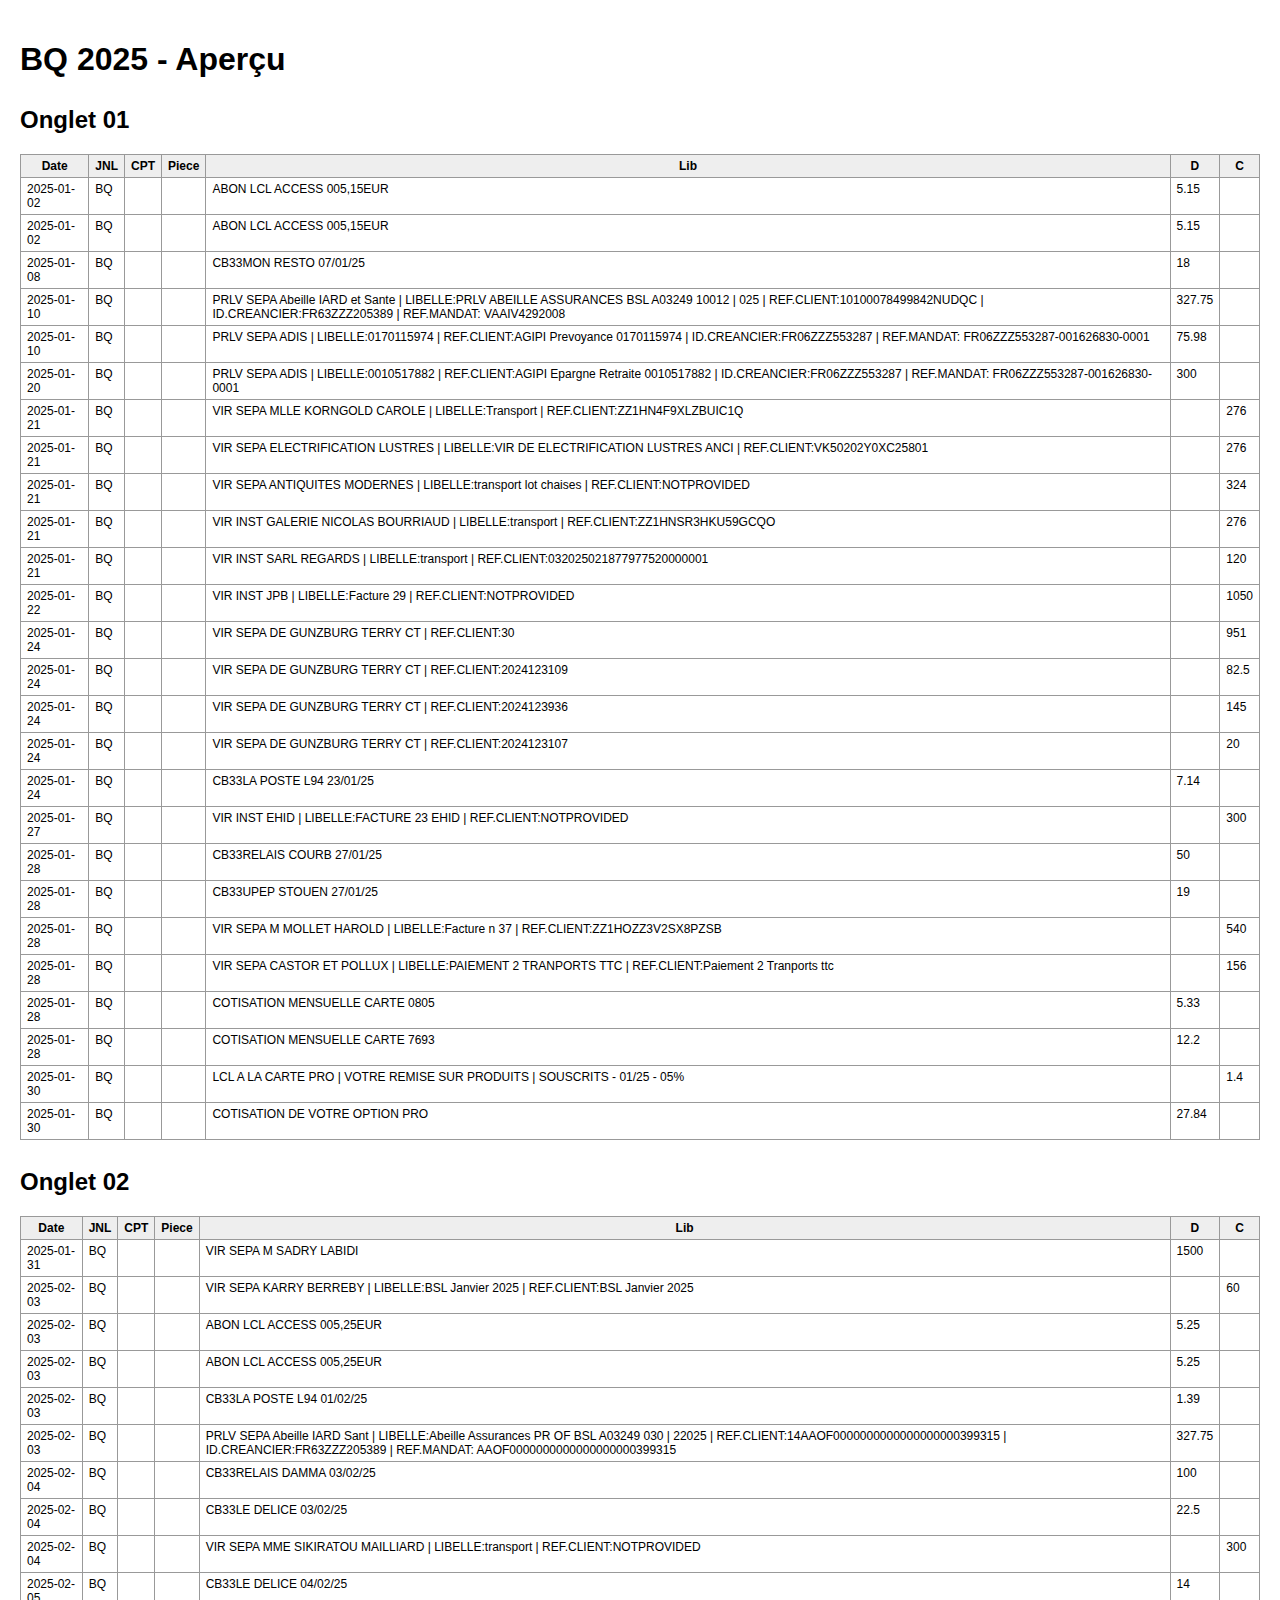
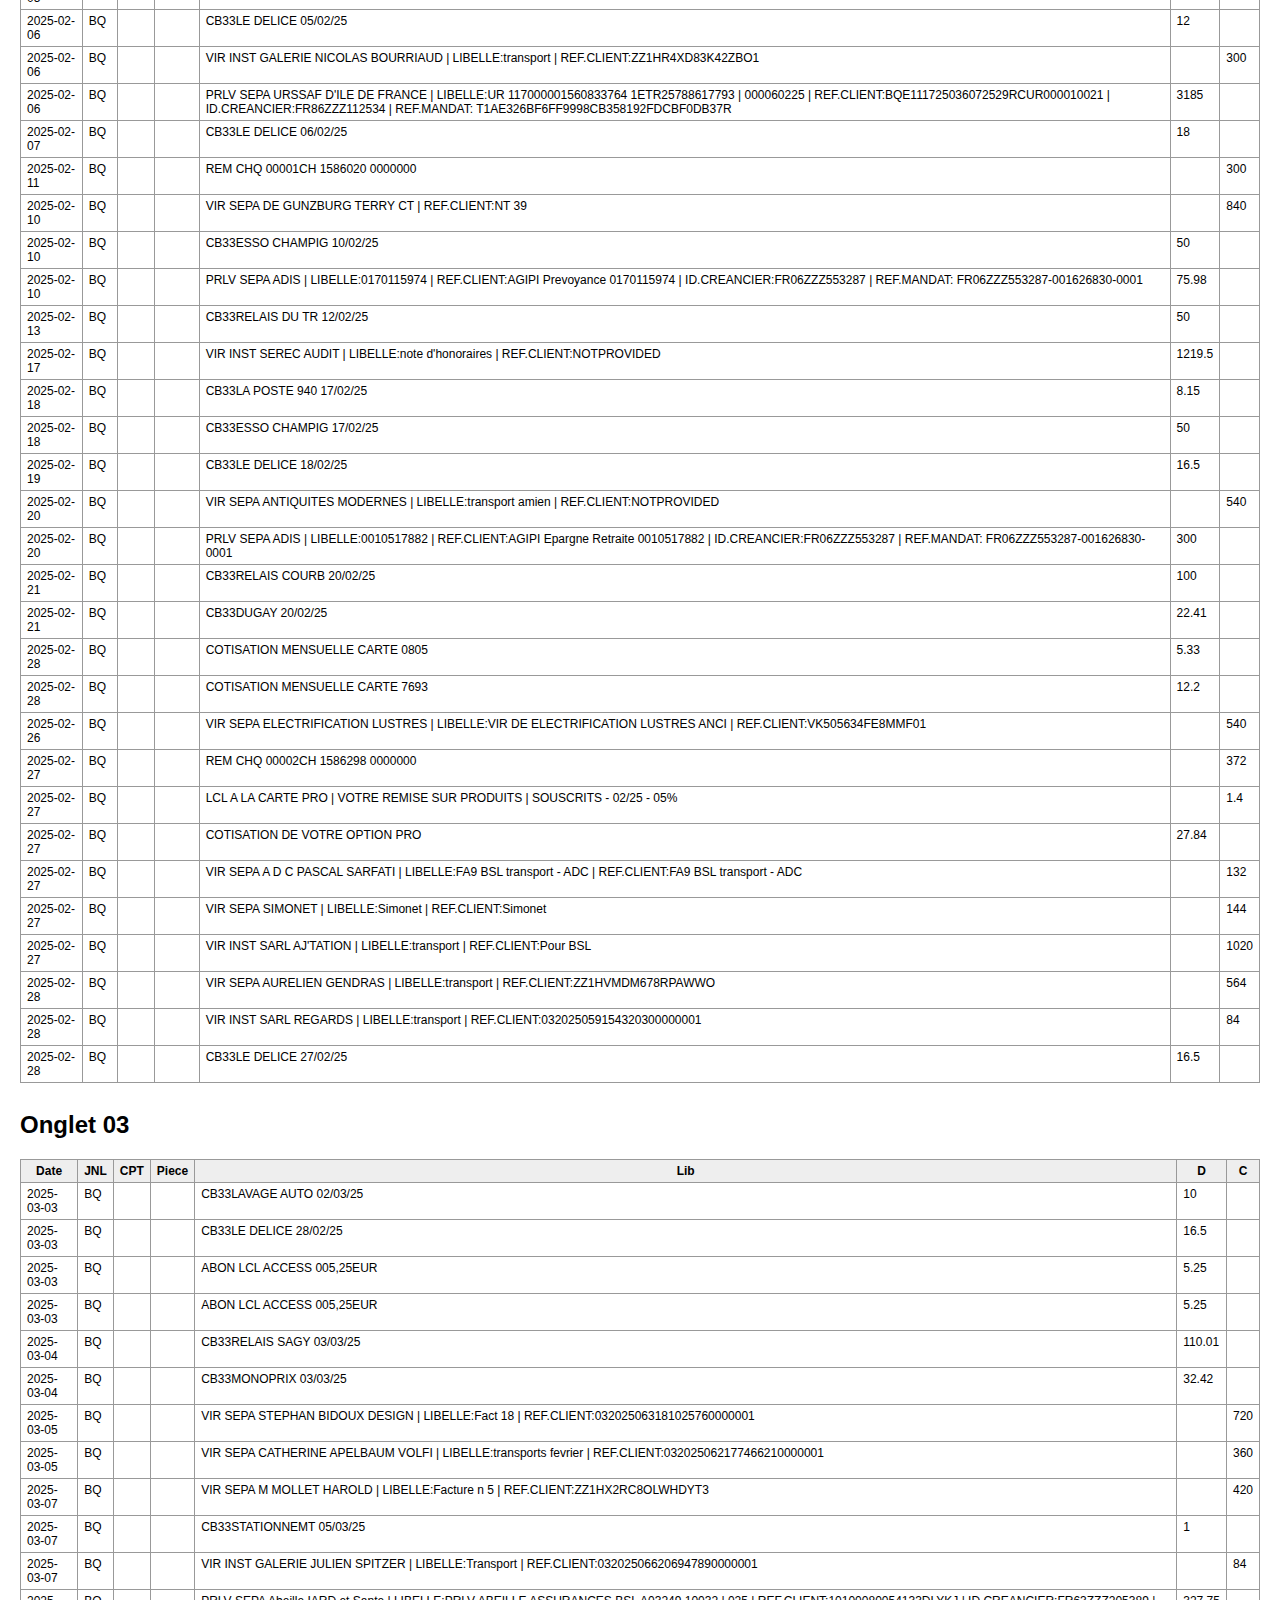
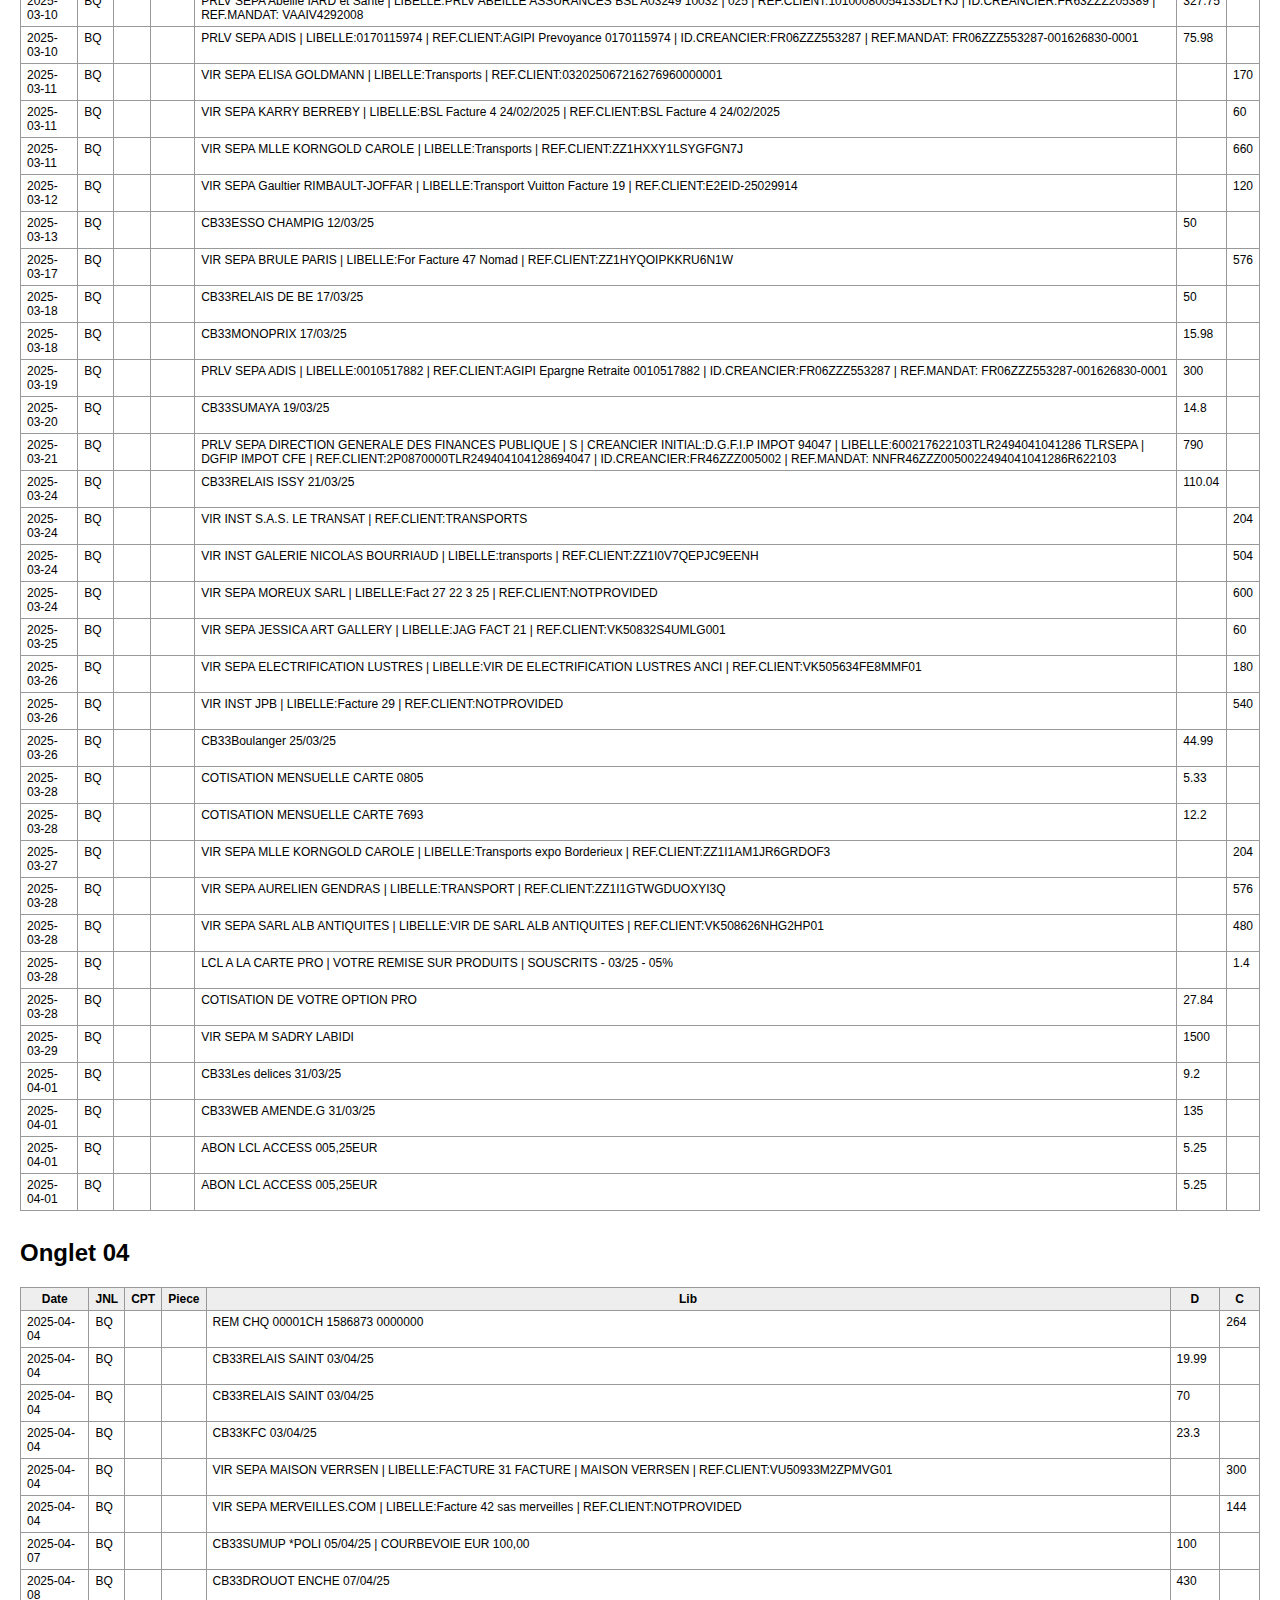
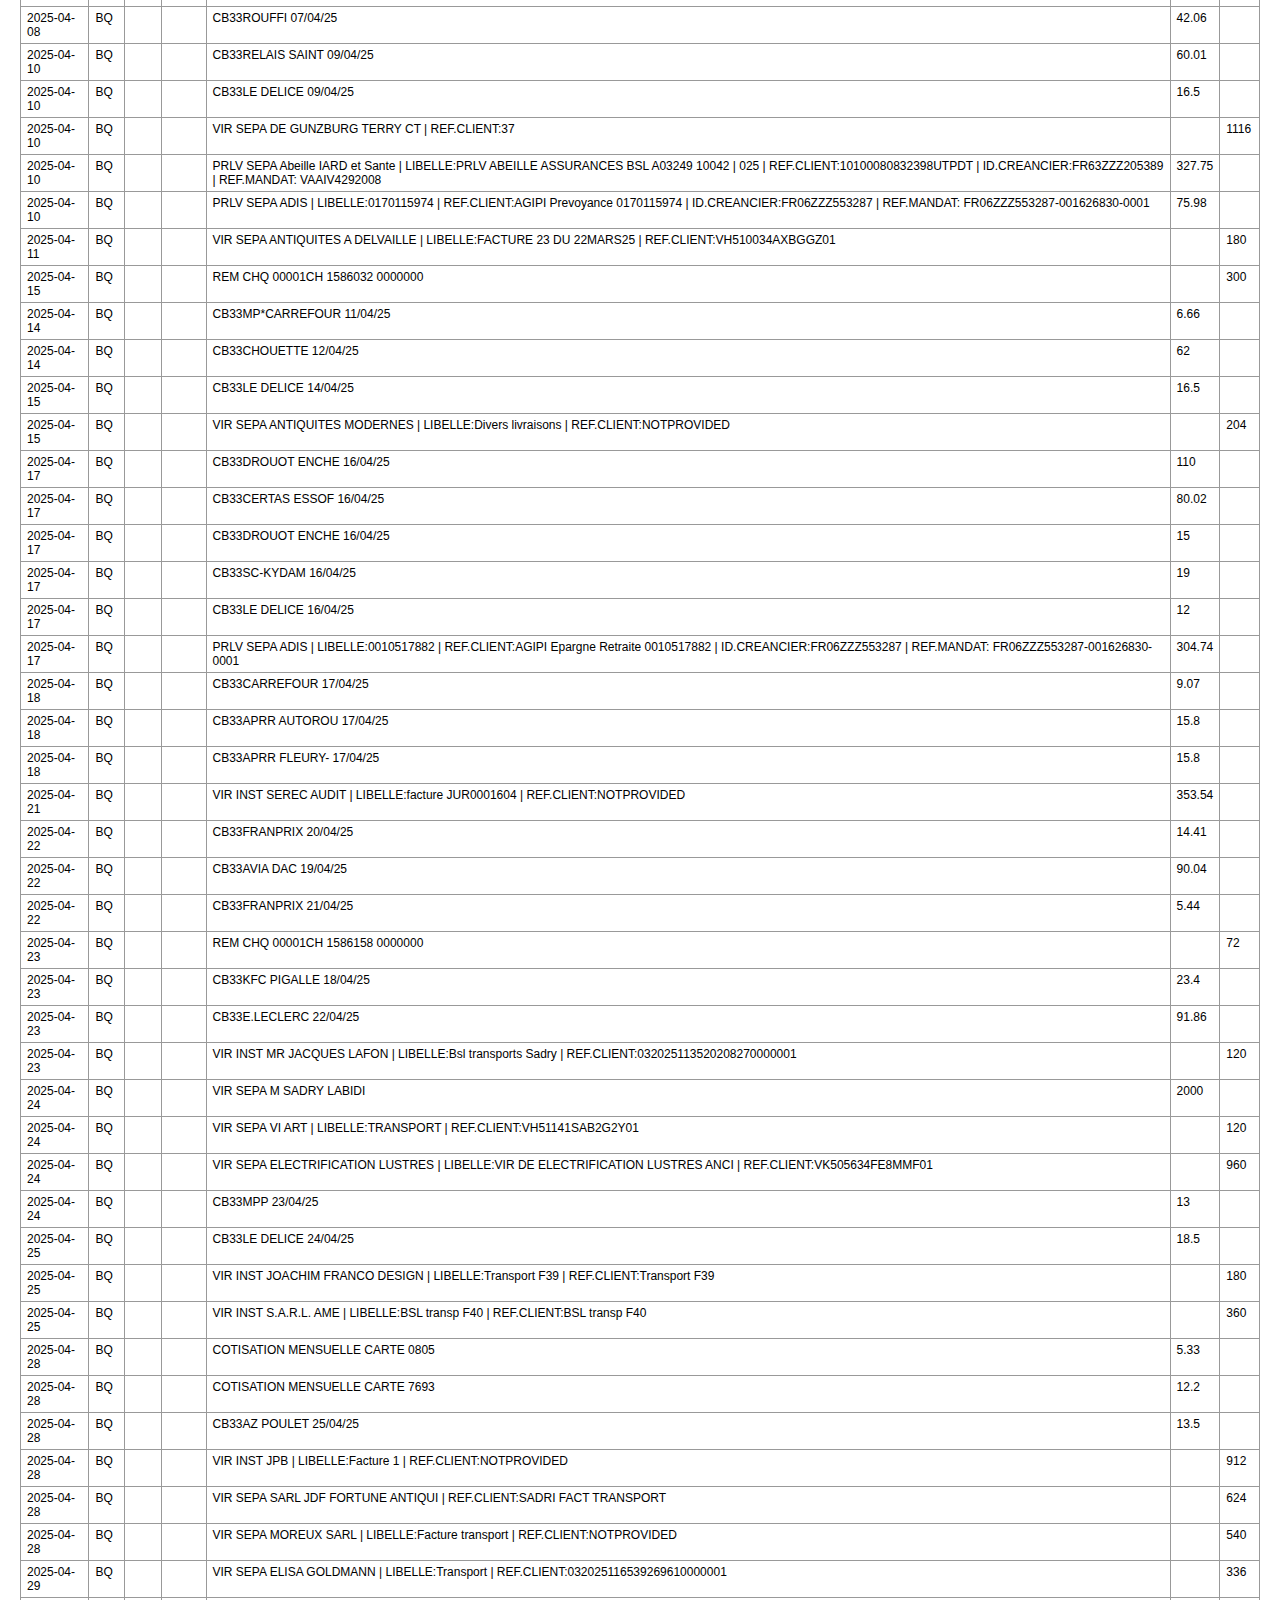
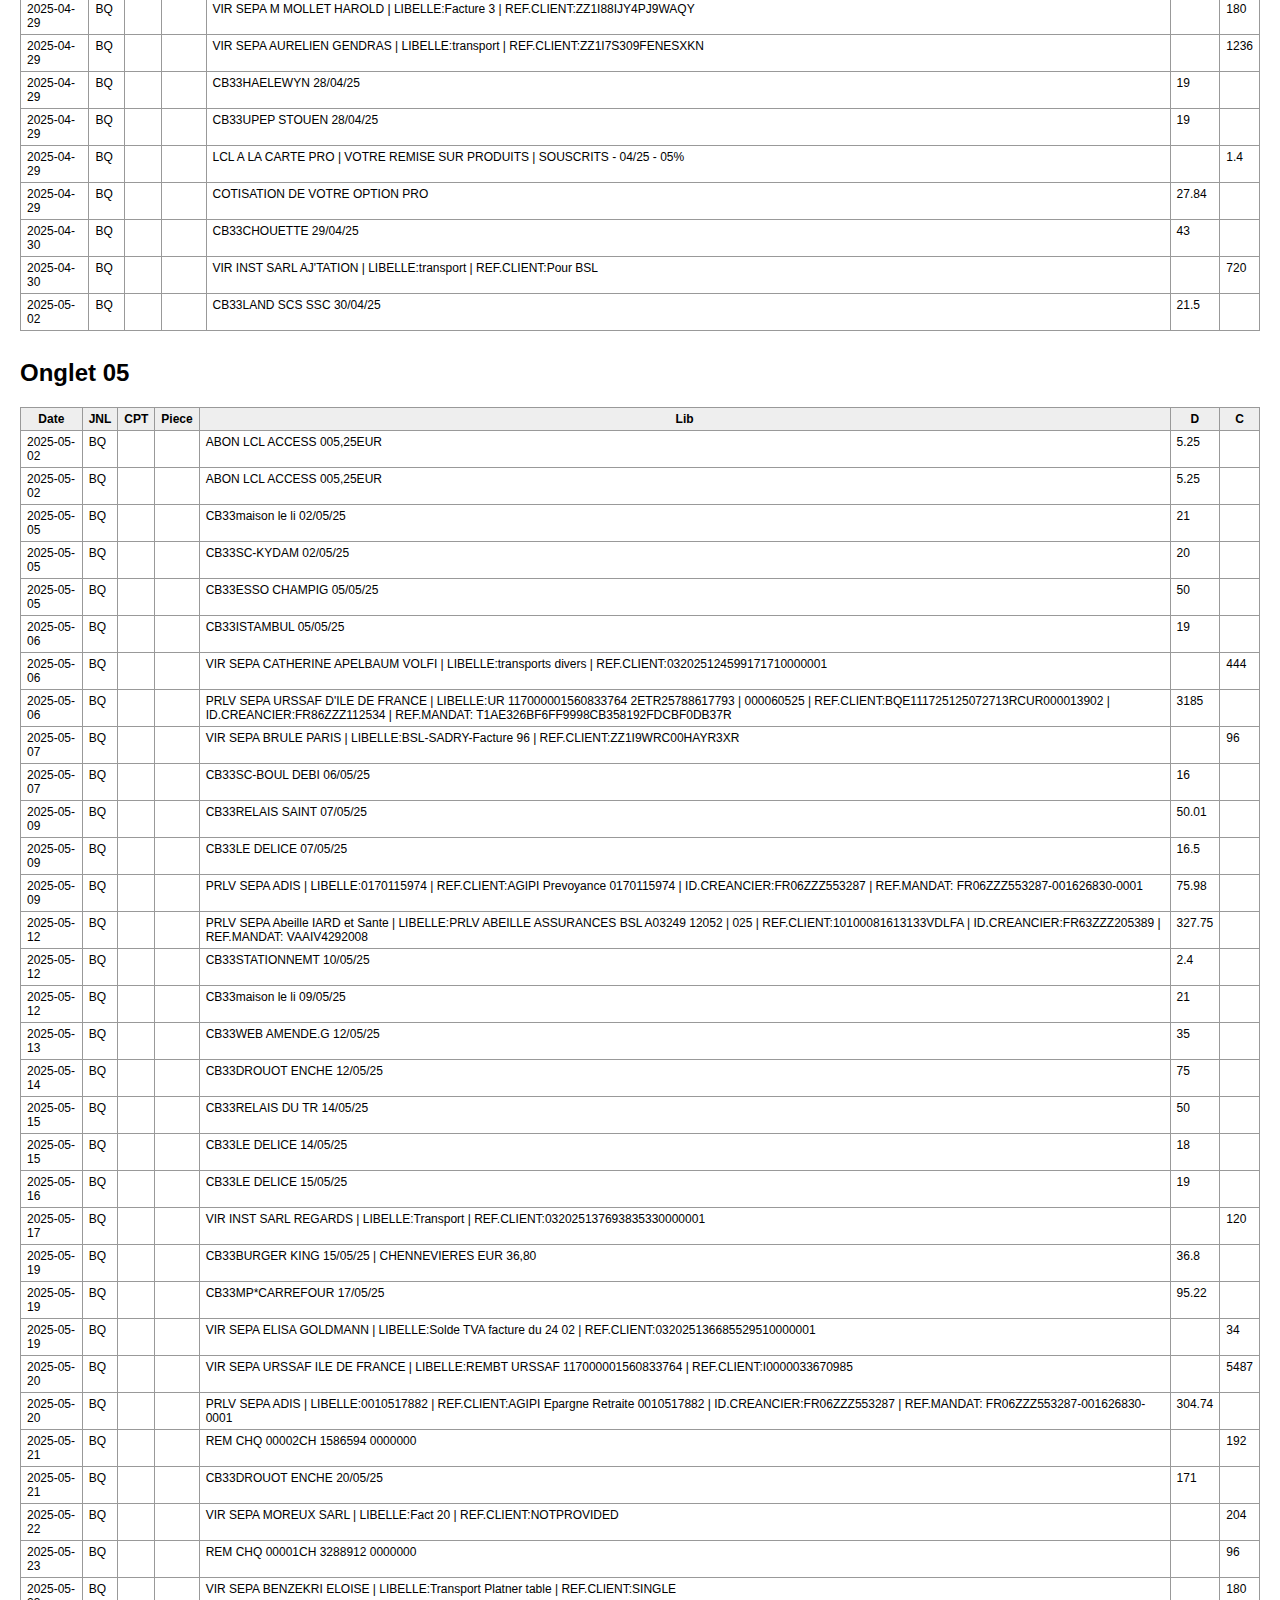
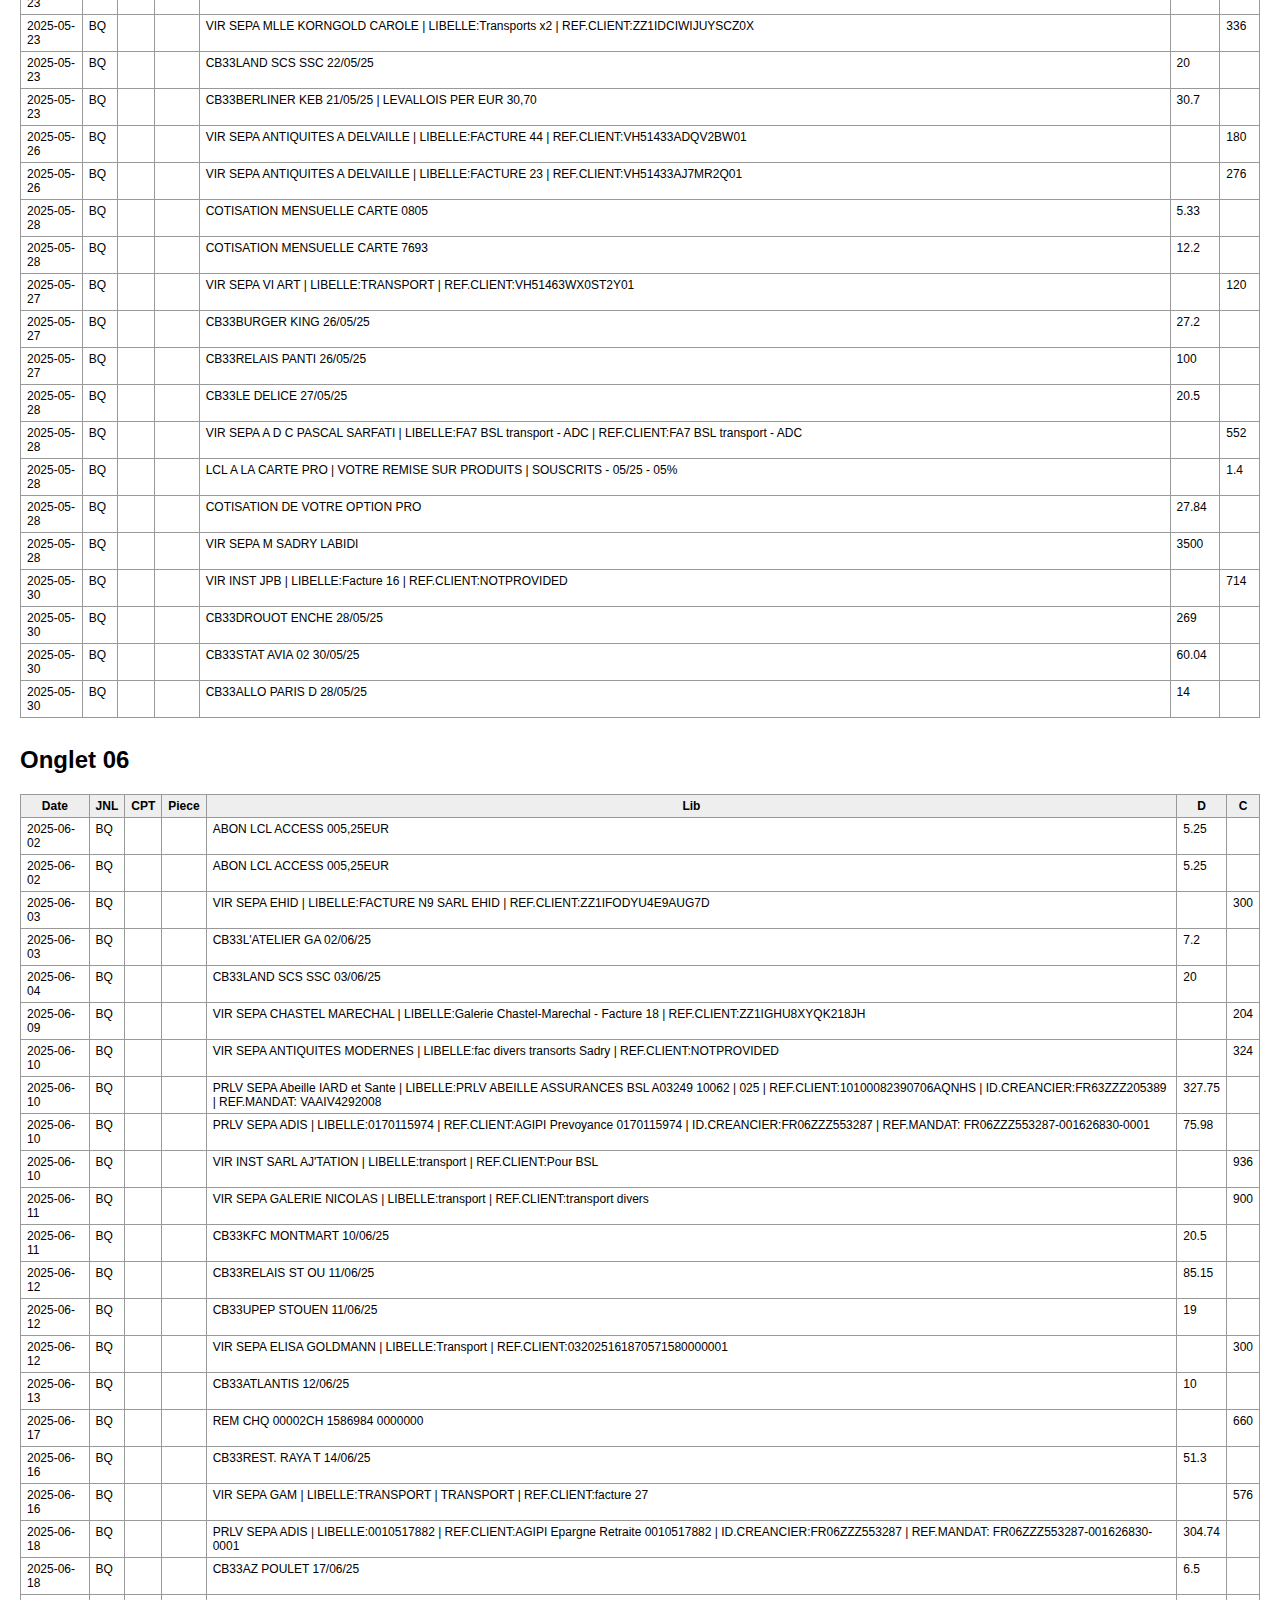
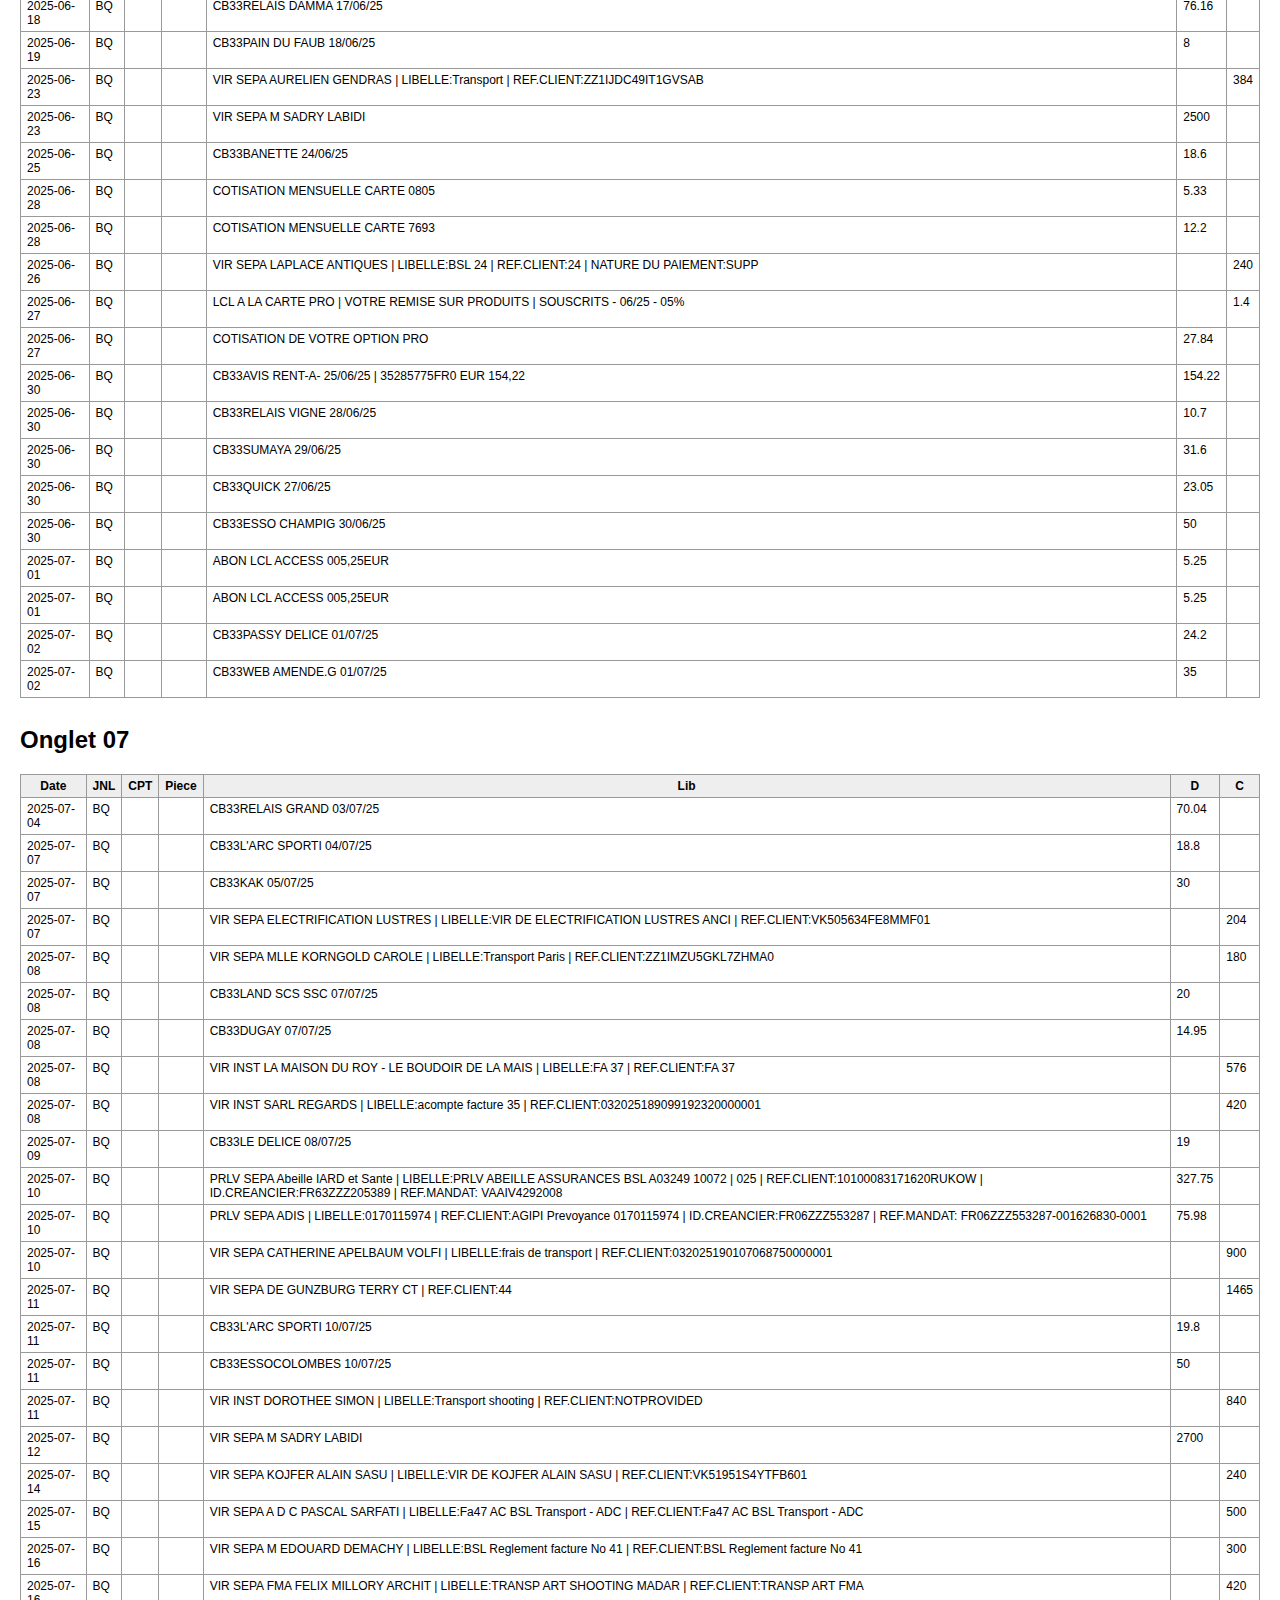
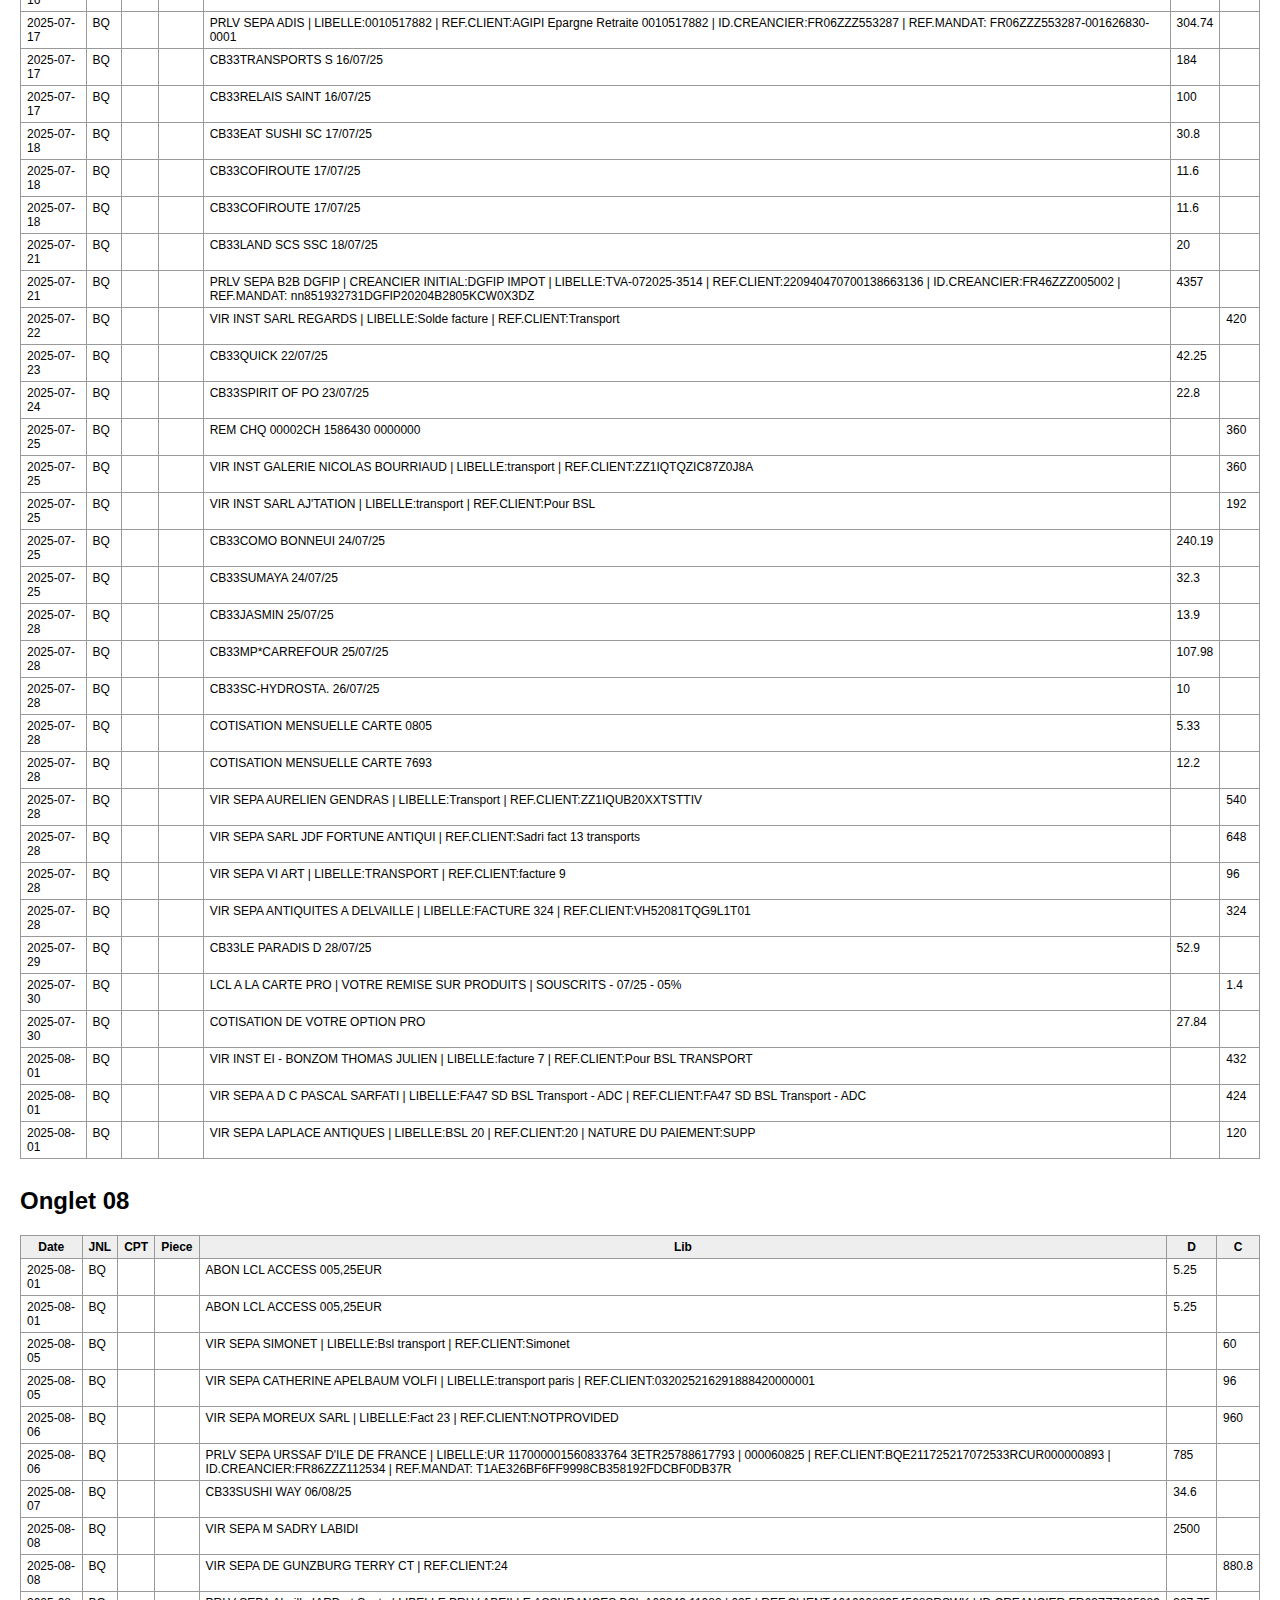
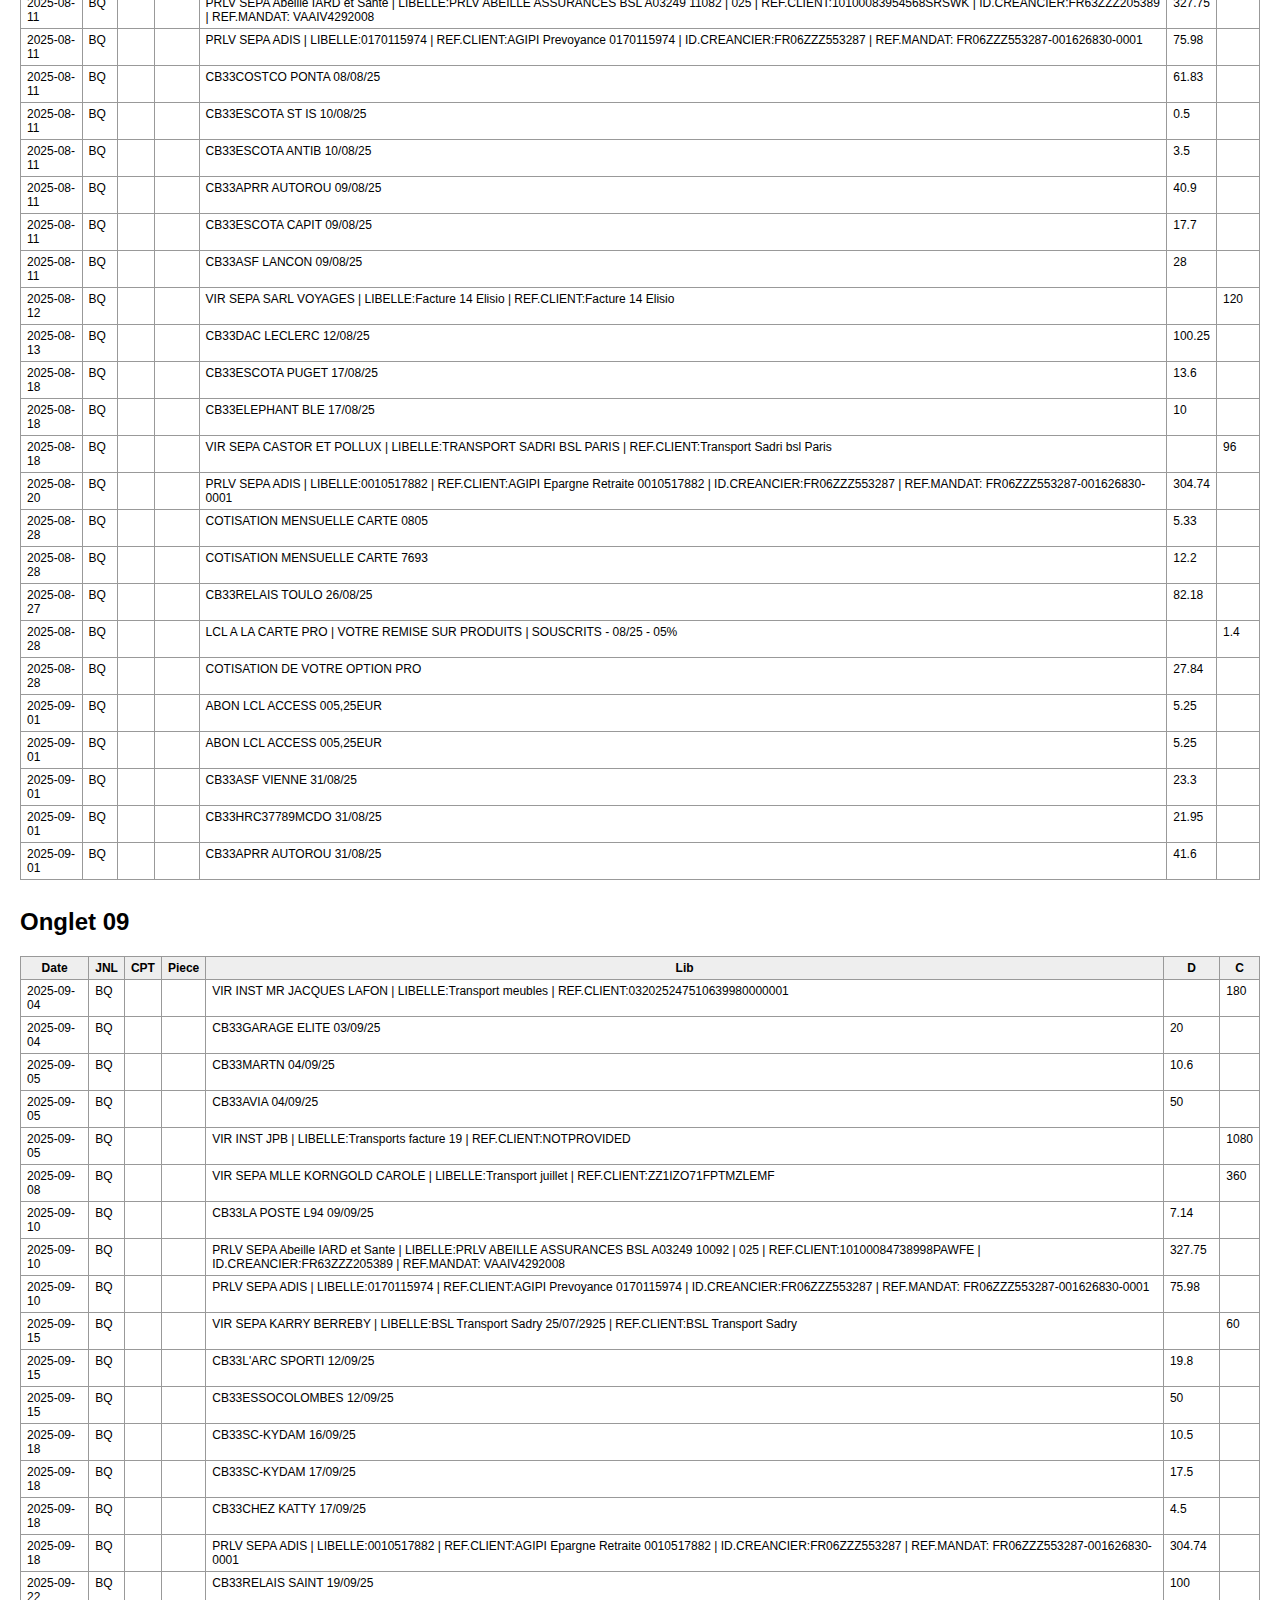
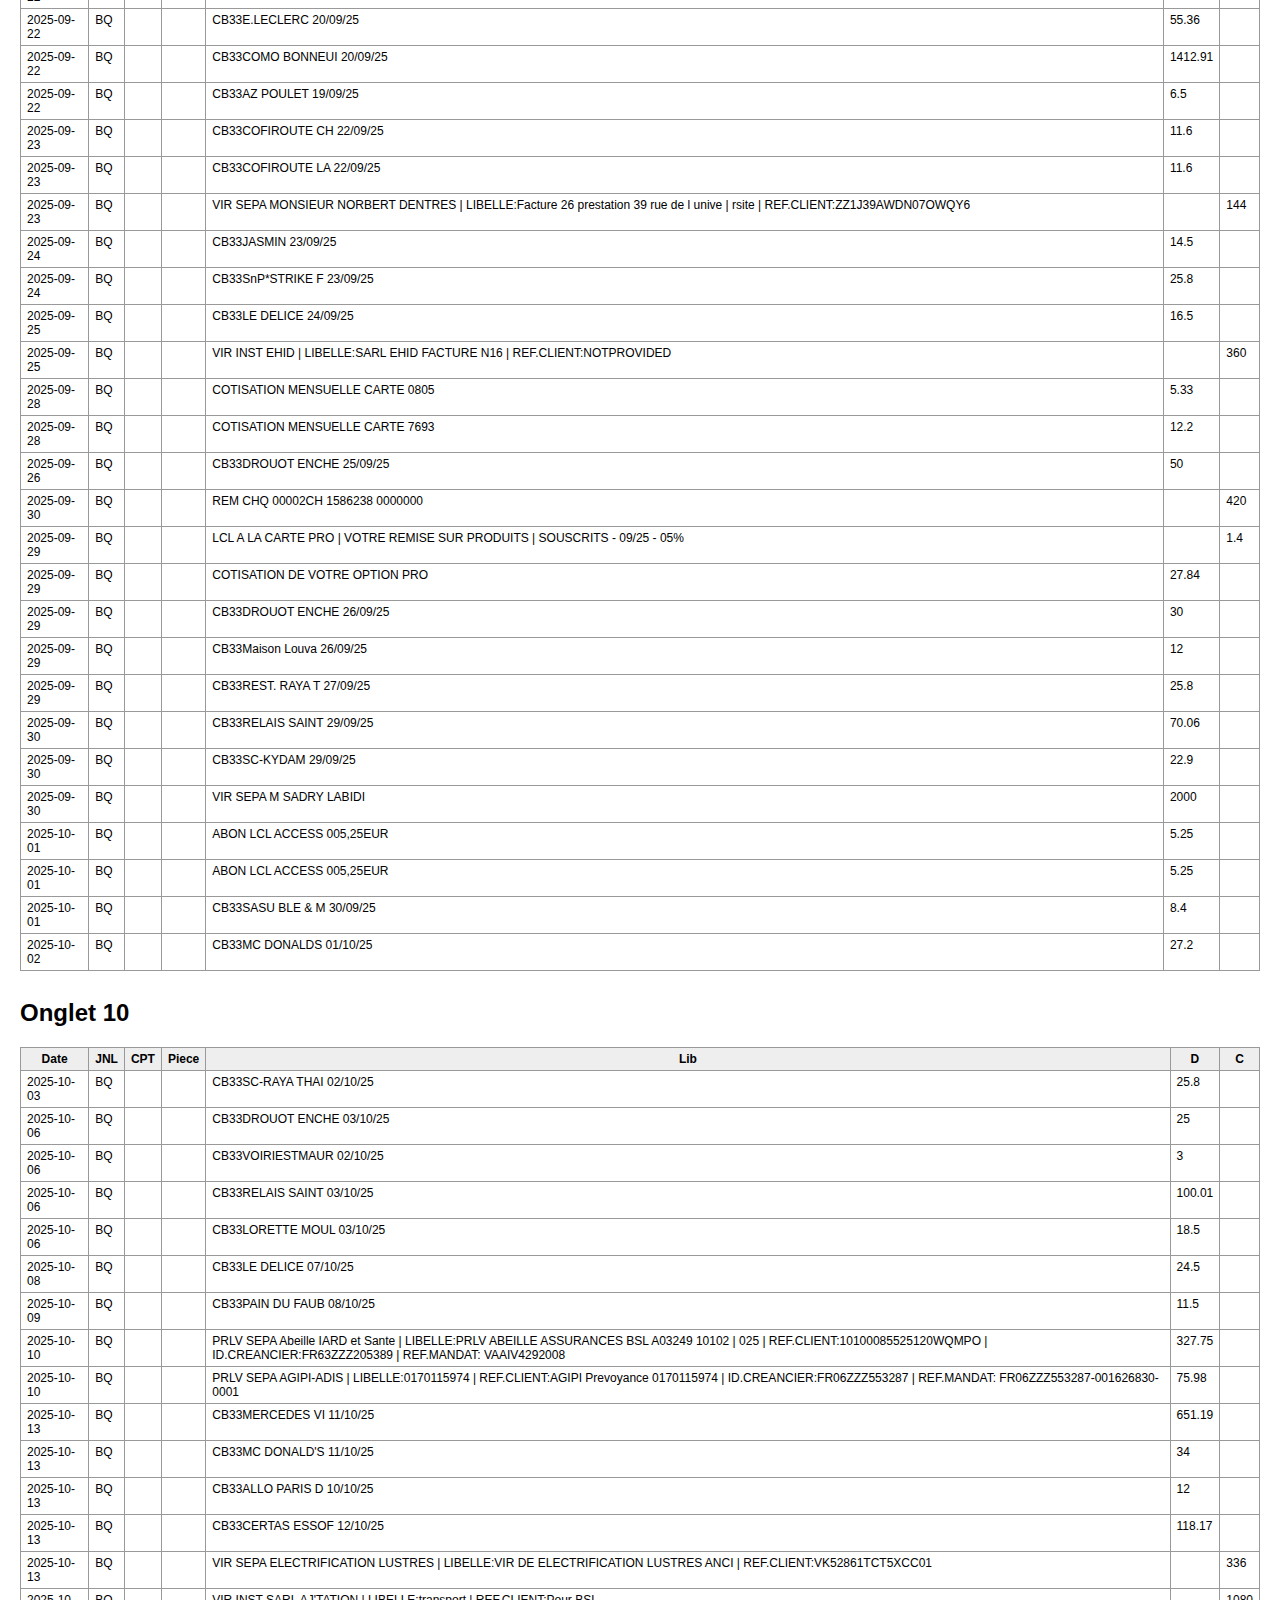
<file: BQ_2025_PREVIEW.html>
<!doctype html><html><head><meta charset="utf-8"><title>BQ 2025 Preview</title><style>body{font-family:Arial,sans-serif;padding:12px}table{border-collapse:collapse;margin-bottom:24px;font-size:12px}th,td{border:1px solid #999;padding:4px 6px;vertical-align:top}th{background:#eee}h2{margin-top:28px}</style></head><body><h1>BQ 2025 - Aperçu</h1><h2>Onglet 01</h2><table><tr><th>Date</th><th>JNL</th><th>CPT</th><th>Piece</th><th>Lib</th><th>D</th><th>C</th></tr><tr><td>2025-01-02</td><td>BQ</td><td></td><td></td><td>ABON LCL ACCESS 005,15EUR</td><td>5.15</td><td></td></tr><tr><td>2025-01-02</td><td>BQ</td><td></td><td></td><td>ABON LCL ACCESS 005,15EUR</td><td>5.15</td><td></td></tr><tr><td>2025-01-08</td><td>BQ</td><td></td><td></td><td>CB33MON RESTO 07/01/25</td><td>18</td><td></td></tr><tr><td>2025-01-10</td><td>BQ</td><td></td><td></td><td>PRLV SEPA Abeille IARD et Sante | LIBELLE:PRLV ABEILLE ASSURANCES BSL A03249 10012 | 025 | REF.CLIENT:10100078499842NUDQC | ID.CREANCIER:FR63ZZZ205389 | REF.MANDAT: VAAIV4292008</td><td>327.75</td><td></td></tr><tr><td>2025-01-10</td><td>BQ</td><td></td><td></td><td>PRLV SEPA ADIS | LIBELLE:0170115974 | REF.CLIENT:AGIPI Prevoyance 0170115974 | ID.CREANCIER:FR06ZZZ553287 | REF.MANDAT: FR06ZZZ553287-001626830-0001</td><td>75.98</td><td></td></tr><tr><td>2025-01-20</td><td>BQ</td><td></td><td></td><td>PRLV SEPA ADIS | LIBELLE:0010517882 | REF.CLIENT:AGIPI Epargne Retraite 0010517882 | ID.CREANCIER:FR06ZZZ553287 | REF.MANDAT: FR06ZZZ553287-001626830-0001</td><td>300</td><td></td></tr><tr><td>2025-01-21</td><td>BQ</td><td></td><td></td><td>VIR SEPA MLLE KORNGOLD CAROLE | LIBELLE:Transport | REF.CLIENT:ZZ1HN4F9XLZBUIC1Q</td><td></td><td>276</td></tr><tr><td>2025-01-21</td><td>BQ</td><td></td><td></td><td>VIR SEPA ELECTRIFICATION LUSTRES | LIBELLE:VIR DE ELECTRIFICATION LUSTRES ANCI | REF.CLIENT:VK50202Y0XC25801</td><td></td><td>276</td></tr><tr><td>2025-01-21</td><td>BQ</td><td></td><td></td><td>VIR SEPA ANTIQUITES MODERNES | LIBELLE:transport lot chaises | REF.CLIENT:NOTPROVIDED</td><td></td><td>324</td></tr><tr><td>2025-01-21</td><td>BQ</td><td></td><td></td><td>VIR INST GALERIE NICOLAS BOURRIAUD | LIBELLE:transport | REF.CLIENT:ZZ1HNSR3HKU59GCQO</td><td></td><td>276</td></tr><tr><td>2025-01-21</td><td>BQ</td><td></td><td></td><td>VIR INST SARL REGARDS | LIBELLE:transport | REF.CLIENT:032025021877977520000001</td><td></td><td>120</td></tr><tr><td>2025-01-22</td><td>BQ</td><td></td><td></td><td>VIR INST JPB | LIBELLE:Facture 29 | REF.CLIENT:NOTPROVIDED</td><td></td><td>1050</td></tr><tr><td>2025-01-24</td><td>BQ</td><td></td><td></td><td>VIR SEPA DE GUNZBURG TERRY CT | REF.CLIENT:30</td><td></td><td>951</td></tr><tr><td>2025-01-24</td><td>BQ</td><td></td><td></td><td>VIR SEPA DE GUNZBURG TERRY CT | REF.CLIENT:2024123109</td><td></td><td>82.5</td></tr><tr><td>2025-01-24</td><td>BQ</td><td></td><td></td><td>VIR SEPA DE GUNZBURG TERRY CT | REF.CLIENT:2024123936</td><td></td><td>145</td></tr><tr><td>2025-01-24</td><td>BQ</td><td></td><td></td><td>VIR SEPA DE GUNZBURG TERRY CT | REF.CLIENT:2024123107</td><td></td><td>20</td></tr><tr><td>2025-01-24</td><td>BQ</td><td></td><td></td><td>CB33LA POSTE L94 23/01/25</td><td>7.14</td><td></td></tr><tr><td>2025-01-27</td><td>BQ</td><td></td><td></td><td>VIR INST EHID | LIBELLE:FACTURE 23 EHID | REF.CLIENT:NOTPROVIDED</td><td></td><td>300</td></tr><tr><td>2025-01-28</td><td>BQ</td><td></td><td></td><td>CB33RELAIS COURB 27/01/25</td><td>50</td><td></td></tr><tr><td>2025-01-28</td><td>BQ</td><td></td><td></td><td>CB33UPEP STOUEN 27/01/25</td><td>19</td><td></td></tr><tr><td>2025-01-28</td><td>BQ</td><td></td><td></td><td>VIR SEPA M MOLLET HAROLD | LIBELLE:Facture n 37 | REF.CLIENT:ZZ1HOZZ3V2SX8PZSB</td><td></td><td>540</td></tr><tr><td>2025-01-28</td><td>BQ</td><td></td><td></td><td>VIR SEPA CASTOR ET POLLUX | LIBELLE:PAIEMENT 2 TRANPORTS TTC | REF.CLIENT:Paiement 2 Tranports ttc</td><td></td><td>156</td></tr><tr><td>2025-01-28</td><td>BQ</td><td></td><td></td><td>COTISATION MENSUELLE CARTE 0805</td><td>5.33</td><td></td></tr><tr><td>2025-01-28</td><td>BQ</td><td></td><td></td><td>COTISATION MENSUELLE CARTE 7693</td><td>12.2</td><td></td></tr><tr><td>2025-01-30</td><td>BQ</td><td></td><td></td><td>LCL A LA CARTE PRO | VOTRE REMISE SUR PRODUITS | SOUSCRITS - 01/25 - 05%</td><td></td><td>1.4</td></tr><tr><td>2025-01-30</td><td>BQ</td><td></td><td></td><td>COTISATION DE VOTRE OPTION PRO</td><td>27.84</td><td></td></tr></table><h2>Onglet 02</h2><table><tr><th>Date</th><th>JNL</th><th>CPT</th><th>Piece</th><th>Lib</th><th>D</th><th>C</th></tr><tr><td>2025-01-31</td><td>BQ</td><td></td><td></td><td>VIR SEPA M SADRY LABIDI</td><td>1500</td><td></td></tr><tr><td>2025-02-03</td><td>BQ</td><td></td><td></td><td>VIR SEPA KARRY BERREBY | LIBELLE:BSL Janvier 2025 | REF.CLIENT:BSL Janvier 2025</td><td></td><td>60</td></tr><tr><td>2025-02-03</td><td>BQ</td><td></td><td></td><td>ABON LCL ACCESS 005,25EUR</td><td>5.25</td><td></td></tr><tr><td>2025-02-03</td><td>BQ</td><td></td><td></td><td>ABON LCL ACCESS 005,25EUR</td><td>5.25</td><td></td></tr><tr><td>2025-02-03</td><td>BQ</td><td></td><td></td><td>CB33LA POSTE L94 01/02/25</td><td>1.39</td><td></td></tr><tr><td>2025-02-03</td><td>BQ</td><td></td><td></td><td>PRLV SEPA Abeille IARD Sant | LIBELLE:Abeille Assurances PR OF BSL A03249 030 | 22025 | REF.CLIENT:14AAOF0000000000000000000399315 | ID.CREANCIER:FR63ZZZ205389 | REF.MANDAT: AAOF0000000000000000000399315</td><td>327.75</td><td></td></tr><tr><td>2025-02-04</td><td>BQ</td><td></td><td></td><td>CB33RELAIS DAMMA 03/02/25</td><td>100</td><td></td></tr><tr><td>2025-02-04</td><td>BQ</td><td></td><td></td><td>CB33LE DELICE 03/02/25</td><td>22.5</td><td></td></tr><tr><td>2025-02-04</td><td>BQ</td><td></td><td></td><td>VIR SEPA MME SIKIRATOU MAILLIARD | LIBELLE:transport | REF.CLIENT:NOTPROVIDED</td><td></td><td>300</td></tr><tr><td>2025-02-05</td><td>BQ</td><td></td><td></td><td>CB33LE DELICE 04/02/25</td><td>14</td><td></td></tr><tr><td>2025-02-06</td><td>BQ</td><td></td><td></td><td>CB33LE DELICE 05/02/25</td><td>12</td><td></td></tr><tr><td>2025-02-06</td><td>BQ</td><td></td><td></td><td>VIR INST GALERIE NICOLAS BOURRIAUD | LIBELLE:transport | REF.CLIENT:ZZ1HR4XD83K42ZBO1</td><td></td><td>300</td></tr><tr><td>2025-02-06</td><td>BQ</td><td></td><td></td><td>PRLV SEPA URSSAF D&#x27;ILE DE FRANCE | LIBELLE:UR 117000001560833764 1ETR25788617793 | 000060225 | REF.CLIENT:BQE111725036072529RCUR000010021 | ID.CREANCIER:FR86ZZZ112534 | REF.MANDAT: T1AE326BF6FF9998CB358192FDCBF0DB37R</td><td>3185</td><td></td></tr><tr><td>2025-02-07</td><td>BQ</td><td></td><td></td><td>CB33LE DELICE 06/02/25</td><td>18</td><td></td></tr><tr><td>2025-02-11</td><td>BQ</td><td></td><td></td><td>REM CHQ 00001CH 1586020 0000000</td><td></td><td>300</td></tr><tr><td>2025-02-10</td><td>BQ</td><td></td><td></td><td>VIR SEPA DE GUNZBURG TERRY CT | REF.CLIENT:NT 39</td><td></td><td>840</td></tr><tr><td>2025-02-10</td><td>BQ</td><td></td><td></td><td>CB33ESSO CHAMPIG 10/02/25</td><td>50</td><td></td></tr><tr><td>2025-02-10</td><td>BQ</td><td></td><td></td><td>PRLV SEPA ADIS | LIBELLE:0170115974 | REF.CLIENT:AGIPI Prevoyance 0170115974 | ID.CREANCIER:FR06ZZZ553287 | REF.MANDAT: FR06ZZZ553287-001626830-0001</td><td>75.98</td><td></td></tr><tr><td>2025-02-13</td><td>BQ</td><td></td><td></td><td>CB33RELAIS DU TR 12/02/25</td><td>50</td><td></td></tr><tr><td>2025-02-17</td><td>BQ</td><td></td><td></td><td>VIR INST SEREC AUDIT | LIBELLE:note d&#x27;honoraires | REF.CLIENT:NOTPROVIDED</td><td>1219.5</td><td></td></tr><tr><td>2025-02-18</td><td>BQ</td><td></td><td></td><td>CB33LA POSTE 940 17/02/25</td><td>8.15</td><td></td></tr><tr><td>2025-02-18</td><td>BQ</td><td></td><td></td><td>CB33ESSO CHAMPIG 17/02/25</td><td>50</td><td></td></tr><tr><td>2025-02-19</td><td>BQ</td><td></td><td></td><td>CB33LE DELICE 18/02/25</td><td>16.5</td><td></td></tr><tr><td>2025-02-20</td><td>BQ</td><td></td><td></td><td>VIR SEPA ANTIQUITES MODERNES | LIBELLE:transport amien | REF.CLIENT:NOTPROVIDED</td><td></td><td>540</td></tr><tr><td>2025-02-20</td><td>BQ</td><td></td><td></td><td>PRLV SEPA ADIS | LIBELLE:0010517882 | REF.CLIENT:AGIPI Epargne Retraite 0010517882 | ID.CREANCIER:FR06ZZZ553287 | REF.MANDAT: FR06ZZZ553287-001626830-0001</td><td>300</td><td></td></tr><tr><td>2025-02-21</td><td>BQ</td><td></td><td></td><td>CB33RELAIS COURB 20/02/25</td><td>100</td><td></td></tr><tr><td>2025-02-21</td><td>BQ</td><td></td><td></td><td>CB33DUGAY 20/02/25</td><td>22.41</td><td></td></tr><tr><td>2025-02-28</td><td>BQ</td><td></td><td></td><td>COTISATION MENSUELLE CARTE 0805</td><td>5.33</td><td></td></tr><tr><td>2025-02-28</td><td>BQ</td><td></td><td></td><td>COTISATION MENSUELLE CARTE 7693</td><td>12.2</td><td></td></tr><tr><td>2025-02-26</td><td>BQ</td><td></td><td></td><td>VIR SEPA ELECTRIFICATION LUSTRES | LIBELLE:VIR DE ELECTRIFICATION LUSTRES ANCI | REF.CLIENT:VK505634FE8MMF01</td><td></td><td>540</td></tr><tr><td>2025-02-27</td><td>BQ</td><td></td><td></td><td>REM CHQ 00002CH 1586298 0000000</td><td></td><td>372</td></tr><tr><td>2025-02-27</td><td>BQ</td><td></td><td></td><td>LCL A LA CARTE PRO | VOTRE REMISE SUR PRODUITS | SOUSCRITS - 02/25 - 05%</td><td></td><td>1.4</td></tr><tr><td>2025-02-27</td><td>BQ</td><td></td><td></td><td>COTISATION DE VOTRE OPTION PRO</td><td>27.84</td><td></td></tr><tr><td>2025-02-27</td><td>BQ</td><td></td><td></td><td>VIR SEPA A D C PASCAL SARFATI | LIBELLE:FA9 BSL transport - ADC | REF.CLIENT:FA9 BSL transport - ADC</td><td></td><td>132</td></tr><tr><td>2025-02-27</td><td>BQ</td><td></td><td></td><td>VIR SEPA SIMONET | LIBELLE:Simonet | REF.CLIENT:Simonet</td><td></td><td>144</td></tr><tr><td>2025-02-27</td><td>BQ</td><td></td><td></td><td>VIR INST SARL AJ&#x27;TATION | LIBELLE:transport | REF.CLIENT:Pour BSL</td><td></td><td>1020</td></tr><tr><td>2025-02-28</td><td>BQ</td><td></td><td></td><td>VIR SEPA AURELIEN GENDRAS | LIBELLE:transport | REF.CLIENT:ZZ1HVMDM678RPAWWO</td><td></td><td>564</td></tr><tr><td>2025-02-28</td><td>BQ</td><td></td><td></td><td>VIR INST SARL REGARDS | LIBELLE:transport | REF.CLIENT:032025059154320300000001</td><td></td><td>84</td></tr><tr><td>2025-02-28</td><td>BQ</td><td></td><td></td><td>CB33LE DELICE 27/02/25</td><td>16.5</td><td></td></tr></table><h2>Onglet 03</h2><table><tr><th>Date</th><th>JNL</th><th>CPT</th><th>Piece</th><th>Lib</th><th>D</th><th>C</th></tr><tr><td>2025-03-03</td><td>BQ</td><td></td><td></td><td>CB33LAVAGE AUTO 02/03/25</td><td>10</td><td></td></tr><tr><td>2025-03-03</td><td>BQ</td><td></td><td></td><td>CB33LE DELICE 28/02/25</td><td>16.5</td><td></td></tr><tr><td>2025-03-03</td><td>BQ</td><td></td><td></td><td>ABON LCL ACCESS 005,25EUR</td><td>5.25</td><td></td></tr><tr><td>2025-03-03</td><td>BQ</td><td></td><td></td><td>ABON LCL ACCESS 005,25EUR</td><td>5.25</td><td></td></tr><tr><td>2025-03-04</td><td>BQ</td><td></td><td></td><td>CB33RELAIS SAGY 03/03/25</td><td>110.01</td><td></td></tr><tr><td>2025-03-04</td><td>BQ</td><td></td><td></td><td>CB33MONOPRIX 03/03/25</td><td>32.42</td><td></td></tr><tr><td>2025-03-05</td><td>BQ</td><td></td><td></td><td>VIR SEPA STEPHAN BIDOUX DESIGN | LIBELLE:Fact 18 | REF.CLIENT:032025063181025760000001</td><td></td><td>720</td></tr><tr><td>2025-03-05</td><td>BQ</td><td></td><td></td><td>VIR SEPA CATHERINE APELBAUM VOLFI | LIBELLE:transports fevrier | REF.CLIENT:032025062177466210000001</td><td></td><td>360</td></tr><tr><td>2025-03-07</td><td>BQ</td><td></td><td></td><td>VIR SEPA M MOLLET HAROLD | LIBELLE:Facture n 5 | REF.CLIENT:ZZ1HX2RC8OLWHDYT3</td><td></td><td>420</td></tr><tr><td>2025-03-07</td><td>BQ</td><td></td><td></td><td>CB33STATIONNEMT 05/03/25</td><td>1</td><td></td></tr><tr><td>2025-03-07</td><td>BQ</td><td></td><td></td><td>VIR INST GALERIE JULIEN SPITZER | LIBELLE:Transport | REF.CLIENT:032025066206947890000001</td><td></td><td>84</td></tr><tr><td>2025-03-10</td><td>BQ</td><td></td><td></td><td>PRLV SEPA Abeille IARD et Sante | LIBELLE:PRLV ABEILLE ASSURANCES BSL A03249 10032 | 025 | REF.CLIENT:10100080054133DLYKJ | ID.CREANCIER:FR63ZZZ205389 | REF.MANDAT: VAAIV4292008</td><td>327.75</td><td></td></tr><tr><td>2025-03-10</td><td>BQ</td><td></td><td></td><td>PRLV SEPA ADIS | LIBELLE:0170115974 | REF.CLIENT:AGIPI Prevoyance 0170115974 | ID.CREANCIER:FR06ZZZ553287 | REF.MANDAT: FR06ZZZ553287-001626830-0001</td><td>75.98</td><td></td></tr><tr><td>2025-03-11</td><td>BQ</td><td></td><td></td><td>VIR SEPA ELISA GOLDMANN | LIBELLE:Transports | REF.CLIENT:032025067216276960000001</td><td></td><td>170</td></tr><tr><td>2025-03-11</td><td>BQ</td><td></td><td></td><td>VIR SEPA KARRY BERREBY | LIBELLE:BSL Facture 4 24/02/2025 | REF.CLIENT:BSL Facture 4 24/02/2025</td><td></td><td>60</td></tr><tr><td>2025-03-11</td><td>BQ</td><td></td><td></td><td>VIR SEPA MLLE KORNGOLD CAROLE | LIBELLE:Transports | REF.CLIENT:ZZ1HXXY1LSYGFGN7J</td><td></td><td>660</td></tr><tr><td>2025-03-12</td><td>BQ</td><td></td><td></td><td>VIR SEPA Gaultier RIMBAULT-JOFFAR | LIBELLE:Transport Vuitton Facture 19 | REF.CLIENT:E2EID-25029914</td><td></td><td>120</td></tr><tr><td>2025-03-13</td><td>BQ</td><td></td><td></td><td>CB33ESSO CHAMPIG 12/03/25</td><td>50</td><td></td></tr><tr><td>2025-03-17</td><td>BQ</td><td></td><td></td><td>VIR SEPA BRULE PARIS | LIBELLE:For Facture 47 Nomad | REF.CLIENT:ZZ1HYQOIPKKRU6N1W</td><td></td><td>576</td></tr><tr><td>2025-03-18</td><td>BQ</td><td></td><td></td><td>CB33RELAIS DE BE 17/03/25</td><td>50</td><td></td></tr><tr><td>2025-03-18</td><td>BQ</td><td></td><td></td><td>CB33MONOPRIX 17/03/25</td><td>15.98</td><td></td></tr><tr><td>2025-03-19</td><td>BQ</td><td></td><td></td><td>PRLV SEPA ADIS | LIBELLE:0010517882 | REF.CLIENT:AGIPI Epargne Retraite 0010517882 | ID.CREANCIER:FR06ZZZ553287 | REF.MANDAT: FR06ZZZ553287-001626830-0001</td><td>300</td><td></td></tr><tr><td>2025-03-20</td><td>BQ</td><td></td><td></td><td>CB33SUMAYA 19/03/25</td><td>14.8</td><td></td></tr><tr><td>2025-03-21</td><td>BQ</td><td></td><td></td><td>PRLV SEPA DIRECTION GENERALE DES FINANCES PUBLIQUE | S | CREANCIER INITIAL:D.G.F.I.P IMPOT 94047 | LIBELLE:600217622103TLR2494041041286 TLRSEPA | DGFIP IMPOT CFE | REF.CLIENT:2P0870000TLR249404104128694047 | ID.CREANCIER:FR46ZZZ005002 | REF.MANDAT: NNFR46ZZZ0050022494041041286R622103</td><td>790</td><td></td></tr><tr><td>2025-03-24</td><td>BQ</td><td></td><td></td><td>CB33RELAIS ISSY 21/03/25</td><td>110.04</td><td></td></tr><tr><td>2025-03-24</td><td>BQ</td><td></td><td></td><td>VIR INST S.A.S. LE TRANSAT | REF.CLIENT:TRANSPORTS</td><td></td><td>204</td></tr><tr><td>2025-03-24</td><td>BQ</td><td></td><td></td><td>VIR INST GALERIE NICOLAS BOURRIAUD | LIBELLE:transports | REF.CLIENT:ZZ1I0V7QEPJC9EENH</td><td></td><td>504</td></tr><tr><td>2025-03-24</td><td>BQ</td><td></td><td></td><td>VIR SEPA MOREUX SARL | LIBELLE:Fact 27 22 3 25 | REF.CLIENT:NOTPROVIDED</td><td></td><td>600</td></tr><tr><td>2025-03-25</td><td>BQ</td><td></td><td></td><td>VIR SEPA JESSICA ART GALLERY | LIBELLE:JAG FACT 21 | REF.CLIENT:VK50832S4UMLG001</td><td></td><td>60</td></tr><tr><td>2025-03-26</td><td>BQ</td><td></td><td></td><td>VIR SEPA ELECTRIFICATION LUSTRES | LIBELLE:VIR DE ELECTRIFICATION LUSTRES ANCI | REF.CLIENT:VK505634FE8MMF01</td><td></td><td>180</td></tr><tr><td>2025-03-26</td><td>BQ</td><td></td><td></td><td>VIR INST JPB | LIBELLE:Facture 29 | REF.CLIENT:NOTPROVIDED</td><td></td><td>540</td></tr><tr><td>2025-03-26</td><td>BQ</td><td></td><td></td><td>CB33Boulanger 25/03/25</td><td>44.99</td><td></td></tr><tr><td>2025-03-28</td><td>BQ</td><td></td><td></td><td>COTISATION MENSUELLE CARTE 0805</td><td>5.33</td><td></td></tr><tr><td>2025-03-28</td><td>BQ</td><td></td><td></td><td>COTISATION MENSUELLE CARTE 7693</td><td>12.2</td><td></td></tr><tr><td>2025-03-27</td><td>BQ</td><td></td><td></td><td>VIR SEPA MLLE KORNGOLD CAROLE | LIBELLE:Transports expo Borderieux | REF.CLIENT:ZZ1I1AM1JR6GRDOF3</td><td></td><td>204</td></tr><tr><td>2025-03-28</td><td>BQ</td><td></td><td></td><td>VIR SEPA AURELIEN GENDRAS | LIBELLE:TRANSPORT | REF.CLIENT:ZZ1I1GTWGDUOXYI3Q</td><td></td><td>576</td></tr><tr><td>2025-03-28</td><td>BQ</td><td></td><td></td><td>VIR SEPA SARL ALB ANTIQUITES | LIBELLE:VIR DE SARL ALB ANTIQUITES | REF.CLIENT:VK508626NHG2HP01</td><td></td><td>480</td></tr><tr><td>2025-03-28</td><td>BQ</td><td></td><td></td><td>LCL A LA CARTE PRO | VOTRE REMISE SUR PRODUITS | SOUSCRITS - 03/25 - 05%</td><td></td><td>1.4</td></tr><tr><td>2025-03-28</td><td>BQ</td><td></td><td></td><td>COTISATION DE VOTRE OPTION PRO</td><td>27.84</td><td></td></tr><tr><td>2025-03-29</td><td>BQ</td><td></td><td></td><td>VIR SEPA M SADRY LABIDI</td><td>1500</td><td></td></tr><tr><td>2025-04-01</td><td>BQ</td><td></td><td></td><td>CB33Les delices 31/03/25</td><td>9.2</td><td></td></tr><tr><td>2025-04-01</td><td>BQ</td><td></td><td></td><td>CB33WEB AMENDE.G 31/03/25</td><td>135</td><td></td></tr><tr><td>2025-04-01</td><td>BQ</td><td></td><td></td><td>ABON LCL ACCESS 005,25EUR</td><td>5.25</td><td></td></tr><tr><td>2025-04-01</td><td>BQ</td><td></td><td></td><td>ABON LCL ACCESS 005,25EUR</td><td>5.25</td><td></td></tr></table><h2>Onglet 04</h2><table><tr><th>Date</th><th>JNL</th><th>CPT</th><th>Piece</th><th>Lib</th><th>D</th><th>C</th></tr><tr><td>2025-04-04</td><td>BQ</td><td></td><td></td><td>REM CHQ 00001CH 1586873 0000000</td><td></td><td>264</td></tr><tr><td>2025-04-04</td><td>BQ</td><td></td><td></td><td>CB33RELAIS SAINT 03/04/25</td><td>19.99</td><td></td></tr><tr><td>2025-04-04</td><td>BQ</td><td></td><td></td><td>CB33RELAIS SAINT 03/04/25</td><td>70</td><td></td></tr><tr><td>2025-04-04</td><td>BQ</td><td></td><td></td><td>CB33KFC 03/04/25</td><td>23.3</td><td></td></tr><tr><td>2025-04-04</td><td>BQ</td><td></td><td></td><td>VIR SEPA MAISON VERRSEN | LIBELLE:FACTURE 31 FACTURE | MAISON VERRSEN | REF.CLIENT:VU50933M2ZPMVG01</td><td></td><td>300</td></tr><tr><td>2025-04-04</td><td>BQ</td><td></td><td></td><td>VIR SEPA MERVEILLES.COM | LIBELLE:Facture 42 sas merveilles | REF.CLIENT:NOTPROVIDED</td><td></td><td>144</td></tr><tr><td>2025-04-07</td><td>BQ</td><td></td><td></td><td>CB33SUMUP *POLI 05/04/25 | COURBEVOIE EUR 100,00</td><td>100</td><td></td></tr><tr><td>2025-04-08</td><td>BQ</td><td></td><td></td><td>CB33DROUOT ENCHE 07/04/25</td><td>430</td><td></td></tr><tr><td>2025-04-08</td><td>BQ</td><td></td><td></td><td>CB33ROUFFI 07/04/25</td><td>42.06</td><td></td></tr><tr><td>2025-04-10</td><td>BQ</td><td></td><td></td><td>CB33RELAIS SAINT 09/04/25</td><td>60.01</td><td></td></tr><tr><td>2025-04-10</td><td>BQ</td><td></td><td></td><td>CB33LE DELICE 09/04/25</td><td>16.5</td><td></td></tr><tr><td>2025-04-10</td><td>BQ</td><td></td><td></td><td>VIR SEPA DE GUNZBURG TERRY CT | REF.CLIENT:37</td><td></td><td>1116</td></tr><tr><td>2025-04-10</td><td>BQ</td><td></td><td></td><td>PRLV SEPA Abeille IARD et Sante | LIBELLE:PRLV ABEILLE ASSURANCES BSL A03249 10042 | 025 | REF.CLIENT:10100080832398UTPDT | ID.CREANCIER:FR63ZZZ205389 | REF.MANDAT: VAAIV4292008</td><td>327.75</td><td></td></tr><tr><td>2025-04-10</td><td>BQ</td><td></td><td></td><td>PRLV SEPA ADIS | LIBELLE:0170115974 | REF.CLIENT:AGIPI Prevoyance 0170115974 | ID.CREANCIER:FR06ZZZ553287 | REF.MANDAT: FR06ZZZ553287-001626830-0001</td><td>75.98</td><td></td></tr><tr><td>2025-04-11</td><td>BQ</td><td></td><td></td><td>VIR SEPA ANTIQUITES A DELVAILLE | LIBELLE:FACTURE 23 DU 22MARS25 | REF.CLIENT:VH510034AXBGGZ01</td><td></td><td>180</td></tr><tr><td>2025-04-15</td><td>BQ</td><td></td><td></td><td>REM CHQ 00001CH 1586032 0000000</td><td></td><td>300</td></tr><tr><td>2025-04-14</td><td>BQ</td><td></td><td></td><td>CB33MP*CARREFOUR 11/04/25</td><td>6.66</td><td></td></tr><tr><td>2025-04-14</td><td>BQ</td><td></td><td></td><td>CB33CHOUETTE 12/04/25</td><td>62</td><td></td></tr><tr><td>2025-04-15</td><td>BQ</td><td></td><td></td><td>CB33LE DELICE 14/04/25</td><td>16.5</td><td></td></tr><tr><td>2025-04-15</td><td>BQ</td><td></td><td></td><td>VIR SEPA ANTIQUITES MODERNES | LIBELLE:Divers livraisons | REF.CLIENT:NOTPROVIDED</td><td></td><td>204</td></tr><tr><td>2025-04-17</td><td>BQ</td><td></td><td></td><td>CB33DROUOT ENCHE 16/04/25</td><td>110</td><td></td></tr><tr><td>2025-04-17</td><td>BQ</td><td></td><td></td><td>CB33CERTAS ESSOF 16/04/25</td><td>80.02</td><td></td></tr><tr><td>2025-04-17</td><td>BQ</td><td></td><td></td><td>CB33DROUOT ENCHE 16/04/25</td><td>15</td><td></td></tr><tr><td>2025-04-17</td><td>BQ</td><td></td><td></td><td>CB33SC-KYDAM 16/04/25</td><td>19</td><td></td></tr><tr><td>2025-04-17</td><td>BQ</td><td></td><td></td><td>CB33LE DELICE 16/04/25</td><td>12</td><td></td></tr><tr><td>2025-04-17</td><td>BQ</td><td></td><td></td><td>PRLV SEPA ADIS | LIBELLE:0010517882 | REF.CLIENT:AGIPI Epargne Retraite 0010517882 | ID.CREANCIER:FR06ZZZ553287 | REF.MANDAT: FR06ZZZ553287-001626830-0001</td><td>304.74</td><td></td></tr><tr><td>2025-04-18</td><td>BQ</td><td></td><td></td><td>CB33CARREFOUR 17/04/25</td><td>9.07</td><td></td></tr><tr><td>2025-04-18</td><td>BQ</td><td></td><td></td><td>CB33APRR AUTOROU 17/04/25</td><td>15.8</td><td></td></tr><tr><td>2025-04-18</td><td>BQ</td><td></td><td></td><td>CB33APRR FLEURY- 17/04/25</td><td>15.8</td><td></td></tr><tr><td>2025-04-21</td><td>BQ</td><td></td><td></td><td>VIR INST SEREC AUDIT | LIBELLE:facture JUR0001604 | REF.CLIENT:NOTPROVIDED</td><td>353.54</td><td></td></tr><tr><td>2025-04-22</td><td>BQ</td><td></td><td></td><td>CB33FRANPRIX 20/04/25</td><td>14.41</td><td></td></tr><tr><td>2025-04-22</td><td>BQ</td><td></td><td></td><td>CB33AVIA DAC 19/04/25</td><td>90.04</td><td></td></tr><tr><td>2025-04-22</td><td>BQ</td><td></td><td></td><td>CB33FRANPRIX 21/04/25</td><td>5.44</td><td></td></tr><tr><td>2025-04-23</td><td>BQ</td><td></td><td></td><td>REM CHQ 00001CH 1586158 0000000</td><td></td><td>72</td></tr><tr><td>2025-04-23</td><td>BQ</td><td></td><td></td><td>CB33KFC PIGALLE 18/04/25</td><td>23.4</td><td></td></tr><tr><td>2025-04-23</td><td>BQ</td><td></td><td></td><td>CB33E.LECLERC 22/04/25</td><td>91.86</td><td></td></tr><tr><td>2025-04-23</td><td>BQ</td><td></td><td></td><td>VIR INST MR JACQUES LAFON | LIBELLE:Bsl transports Sadry | REF.CLIENT:032025113520208270000001</td><td></td><td>120</td></tr><tr><td>2025-04-24</td><td>BQ</td><td></td><td></td><td>VIR SEPA M SADRY LABIDI</td><td>2000</td><td></td></tr><tr><td>2025-04-24</td><td>BQ</td><td></td><td></td><td>VIR SEPA VI ART | LIBELLE:TRANSPORT | REF.CLIENT:VH51141SAB2G2Y01</td><td></td><td>120</td></tr><tr><td>2025-04-24</td><td>BQ</td><td></td><td></td><td>VIR SEPA ELECTRIFICATION LUSTRES | LIBELLE:VIR DE ELECTRIFICATION LUSTRES ANCI | REF.CLIENT:VK505634FE8MMF01</td><td></td><td>960</td></tr><tr><td>2025-04-24</td><td>BQ</td><td></td><td></td><td>CB33MPP 23/04/25</td><td>13</td><td></td></tr><tr><td>2025-04-25</td><td>BQ</td><td></td><td></td><td>CB33LE DELICE 24/04/25</td><td>18.5</td><td></td></tr><tr><td>2025-04-25</td><td>BQ</td><td></td><td></td><td>VIR INST JOACHIM FRANCO DESIGN | LIBELLE:Transport F39 | REF.CLIENT:Transport F39</td><td></td><td>180</td></tr><tr><td>2025-04-25</td><td>BQ</td><td></td><td></td><td>VIR INST S.A.R.L. AME | LIBELLE:BSL transp F40 | REF.CLIENT:BSL transp F40</td><td></td><td>360</td></tr><tr><td>2025-04-28</td><td>BQ</td><td></td><td></td><td>COTISATION MENSUELLE CARTE 0805</td><td>5.33</td><td></td></tr><tr><td>2025-04-28</td><td>BQ</td><td></td><td></td><td>COTISATION MENSUELLE CARTE 7693</td><td>12.2</td><td></td></tr><tr><td>2025-04-28</td><td>BQ</td><td></td><td></td><td>CB33AZ POULET 25/04/25</td><td>13.5</td><td></td></tr><tr><td>2025-04-28</td><td>BQ</td><td></td><td></td><td>VIR INST JPB | LIBELLE:Facture 1 | REF.CLIENT:NOTPROVIDED</td><td></td><td>912</td></tr><tr><td>2025-04-28</td><td>BQ</td><td></td><td></td><td>VIR SEPA SARL JDF FORTUNE ANTIQUI | REF.CLIENT:SADRI FACT TRANSPORT</td><td></td><td>624</td></tr><tr><td>2025-04-28</td><td>BQ</td><td></td><td></td><td>VIR SEPA MOREUX SARL | LIBELLE:Facture transport | REF.CLIENT:NOTPROVIDED</td><td></td><td>540</td></tr><tr><td>2025-04-29</td><td>BQ</td><td></td><td></td><td>VIR SEPA ELISA GOLDMANN | LIBELLE:Transport | REF.CLIENT:032025116539269610000001</td><td></td><td>336</td></tr><tr><td>2025-04-29</td><td>BQ</td><td></td><td></td><td>VIR SEPA M MOLLET HAROLD | LIBELLE:Facture 3 | REF.CLIENT:ZZ1I88IJY4PJ9WAQY</td><td></td><td>180</td></tr><tr><td>2025-04-29</td><td>BQ</td><td></td><td></td><td>VIR SEPA AURELIEN GENDRAS | LIBELLE:transport | REF.CLIENT:ZZ1I7S309FENESXKN</td><td></td><td>1236</td></tr><tr><td>2025-04-29</td><td>BQ</td><td></td><td></td><td>CB33HAELEWYN 28/04/25</td><td>19</td><td></td></tr><tr><td>2025-04-29</td><td>BQ</td><td></td><td></td><td>CB33UPEP STOUEN 28/04/25</td><td>19</td><td></td></tr><tr><td>2025-04-29</td><td>BQ</td><td></td><td></td><td>LCL A LA CARTE PRO | VOTRE REMISE SUR PRODUITS | SOUSCRITS - 04/25 - 05%</td><td></td><td>1.4</td></tr><tr><td>2025-04-29</td><td>BQ</td><td></td><td></td><td>COTISATION DE VOTRE OPTION PRO</td><td>27.84</td><td></td></tr><tr><td>2025-04-30</td><td>BQ</td><td></td><td></td><td>CB33CHOUETTE 29/04/25</td><td>43</td><td></td></tr><tr><td>2025-04-30</td><td>BQ</td><td></td><td></td><td>VIR INST SARL AJ&#x27;TATION | LIBELLE:transport | REF.CLIENT:Pour BSL</td><td></td><td>720</td></tr><tr><td>2025-05-02</td><td>BQ</td><td></td><td></td><td>CB33LAND SCS SSC 30/04/25</td><td>21.5</td><td></td></tr></table><h2>Onglet 05</h2><table><tr><th>Date</th><th>JNL</th><th>CPT</th><th>Piece</th><th>Lib</th><th>D</th><th>C</th></tr><tr><td>2025-05-02</td><td>BQ</td><td></td><td></td><td>ABON LCL ACCESS 005,25EUR</td><td>5.25</td><td></td></tr><tr><td>2025-05-02</td><td>BQ</td><td></td><td></td><td>ABON LCL ACCESS 005,25EUR</td><td>5.25</td><td></td></tr><tr><td>2025-05-05</td><td>BQ</td><td></td><td></td><td>CB33maison le li 02/05/25</td><td>21</td><td></td></tr><tr><td>2025-05-05</td><td>BQ</td><td></td><td></td><td>CB33SC-KYDAM 02/05/25</td><td>20</td><td></td></tr><tr><td>2025-05-05</td><td>BQ</td><td></td><td></td><td>CB33ESSO CHAMPIG 05/05/25</td><td>50</td><td></td></tr><tr><td>2025-05-06</td><td>BQ</td><td></td><td></td><td>CB33ISTAMBUL 05/05/25</td><td>19</td><td></td></tr><tr><td>2025-05-06</td><td>BQ</td><td></td><td></td><td>VIR SEPA CATHERINE APELBAUM VOLFI | LIBELLE:transports divers | REF.CLIENT:032025124599171710000001</td><td></td><td>444</td></tr><tr><td>2025-05-06</td><td>BQ</td><td></td><td></td><td>PRLV SEPA URSSAF D&#x27;ILE DE FRANCE | LIBELLE:UR 117000001560833764 2ETR25788617793 | 000060525 | REF.CLIENT:BQE111725125072713RCUR000013902 | ID.CREANCIER:FR86ZZZ112534 | REF.MANDAT: T1AE326BF6FF9998CB358192FDCBF0DB37R</td><td>3185</td><td></td></tr><tr><td>2025-05-07</td><td>BQ</td><td></td><td></td><td>VIR SEPA BRULE PARIS | LIBELLE:BSL-SADRY-Facture 96 | REF.CLIENT:ZZ1I9WRC00HAYR3XR</td><td></td><td>96</td></tr><tr><td>2025-05-07</td><td>BQ</td><td></td><td></td><td>CB33SC-BOUL DEBI 06/05/25</td><td>16</td><td></td></tr><tr><td>2025-05-09</td><td>BQ</td><td></td><td></td><td>CB33RELAIS SAINT 07/05/25</td><td>50.01</td><td></td></tr><tr><td>2025-05-09</td><td>BQ</td><td></td><td></td><td>CB33LE DELICE 07/05/25</td><td>16.5</td><td></td></tr><tr><td>2025-05-09</td><td>BQ</td><td></td><td></td><td>PRLV SEPA ADIS | LIBELLE:0170115974 | REF.CLIENT:AGIPI Prevoyance 0170115974 | ID.CREANCIER:FR06ZZZ553287 | REF.MANDAT: FR06ZZZ553287-001626830-0001</td><td>75.98</td><td></td></tr><tr><td>2025-05-12</td><td>BQ</td><td></td><td></td><td>PRLV SEPA Abeille IARD et Sante | LIBELLE:PRLV ABEILLE ASSURANCES BSL A03249 12052 | 025 | REF.CLIENT:10100081613133VDLFA | ID.CREANCIER:FR63ZZZ205389 | REF.MANDAT: VAAIV4292008</td><td>327.75</td><td></td></tr><tr><td>2025-05-12</td><td>BQ</td><td></td><td></td><td>CB33STATIONNEMT 10/05/25</td><td>2.4</td><td></td></tr><tr><td>2025-05-12</td><td>BQ</td><td></td><td></td><td>CB33maison le li 09/05/25</td><td>21</td><td></td></tr><tr><td>2025-05-13</td><td>BQ</td><td></td><td></td><td>CB33WEB AMENDE.G 12/05/25</td><td>35</td><td></td></tr><tr><td>2025-05-14</td><td>BQ</td><td></td><td></td><td>CB33DROUOT ENCHE 12/05/25</td><td>75</td><td></td></tr><tr><td>2025-05-15</td><td>BQ</td><td></td><td></td><td>CB33RELAIS DU TR 14/05/25</td><td>50</td><td></td></tr><tr><td>2025-05-15</td><td>BQ</td><td></td><td></td><td>CB33LE DELICE 14/05/25</td><td>18</td><td></td></tr><tr><td>2025-05-16</td><td>BQ</td><td></td><td></td><td>CB33LE DELICE 15/05/25</td><td>19</td><td></td></tr><tr><td>2025-05-17</td><td>BQ</td><td></td><td></td><td>VIR INST SARL REGARDS | LIBELLE:Transport | REF.CLIENT:032025137693835330000001</td><td></td><td>120</td></tr><tr><td>2025-05-19</td><td>BQ</td><td></td><td></td><td>CB33BURGER KING 15/05/25 | CHENNEVIERES EUR 36,80</td><td>36.8</td><td></td></tr><tr><td>2025-05-19</td><td>BQ</td><td></td><td></td><td>CB33MP*CARREFOUR 17/05/25</td><td>95.22</td><td></td></tr><tr><td>2025-05-19</td><td>BQ</td><td></td><td></td><td>VIR SEPA ELISA GOLDMANN | LIBELLE:Solde TVA facture du 24 02 | REF.CLIENT:032025136685529510000001</td><td></td><td>34</td></tr><tr><td>2025-05-20</td><td>BQ</td><td></td><td></td><td>VIR SEPA URSSAF ILE DE FRANCE | LIBELLE:REMBT URSSAF 117000001560833764 | REF.CLIENT:I0000033670985</td><td></td><td>5487</td></tr><tr><td>2025-05-20</td><td>BQ</td><td></td><td></td><td>PRLV SEPA ADIS | LIBELLE:0010517882 | REF.CLIENT:AGIPI Epargne Retraite 0010517882 | ID.CREANCIER:FR06ZZZ553287 | REF.MANDAT: FR06ZZZ553287-001626830-0001</td><td>304.74</td><td></td></tr><tr><td>2025-05-21</td><td>BQ</td><td></td><td></td><td>REM CHQ 00002CH 1586594 0000000</td><td></td><td>192</td></tr><tr><td>2025-05-21</td><td>BQ</td><td></td><td></td><td>CB33DROUOT ENCHE 20/05/25</td><td>171</td><td></td></tr><tr><td>2025-05-22</td><td>BQ</td><td></td><td></td><td>VIR SEPA MOREUX SARL | LIBELLE:Fact 20 | REF.CLIENT:NOTPROVIDED</td><td></td><td>204</td></tr><tr><td>2025-05-23</td><td>BQ</td><td></td><td></td><td>REM CHQ 00001CH 3288912 0000000</td><td></td><td>96</td></tr><tr><td>2025-05-23</td><td>BQ</td><td></td><td></td><td>VIR SEPA BENZEKRI ELOISE | LIBELLE:Transport Platner table | REF.CLIENT:SINGLE</td><td></td><td>180</td></tr><tr><td>2025-05-23</td><td>BQ</td><td></td><td></td><td>VIR SEPA MLLE KORNGOLD CAROLE | LIBELLE:Transports x2 | REF.CLIENT:ZZ1IDCIWIJUYSCZ0X</td><td></td><td>336</td></tr><tr><td>2025-05-23</td><td>BQ</td><td></td><td></td><td>CB33LAND SCS SSC 22/05/25</td><td>20</td><td></td></tr><tr><td>2025-05-23</td><td>BQ</td><td></td><td></td><td>CB33BERLINER KEB 21/05/25 | LEVALLOIS PER EUR 30,70</td><td>30.7</td><td></td></tr><tr><td>2025-05-26</td><td>BQ</td><td></td><td></td><td>VIR SEPA ANTIQUITES A DELVAILLE | LIBELLE:FACTURE 44 | REF.CLIENT:VH51433ADQV2BW01</td><td></td><td>180</td></tr><tr><td>2025-05-26</td><td>BQ</td><td></td><td></td><td>VIR SEPA ANTIQUITES A DELVAILLE | LIBELLE:FACTURE 23 | REF.CLIENT:VH51433AJ7MR2Q01</td><td></td><td>276</td></tr><tr><td>2025-05-28</td><td>BQ</td><td></td><td></td><td>COTISATION MENSUELLE CARTE 0805</td><td>5.33</td><td></td></tr><tr><td>2025-05-28</td><td>BQ</td><td></td><td></td><td>COTISATION MENSUELLE CARTE 7693</td><td>12.2</td><td></td></tr><tr><td>2025-05-27</td><td>BQ</td><td></td><td></td><td>VIR SEPA VI ART | LIBELLE:TRANSPORT | REF.CLIENT:VH51463WX0ST2Y01</td><td></td><td>120</td></tr><tr><td>2025-05-27</td><td>BQ</td><td></td><td></td><td>CB33BURGER KING 26/05/25</td><td>27.2</td><td></td></tr><tr><td>2025-05-27</td><td>BQ</td><td></td><td></td><td>CB33RELAIS PANTI 26/05/25</td><td>100</td><td></td></tr><tr><td>2025-05-28</td><td>BQ</td><td></td><td></td><td>CB33LE DELICE 27/05/25</td><td>20.5</td><td></td></tr><tr><td>2025-05-28</td><td>BQ</td><td></td><td></td><td>VIR SEPA A D C PASCAL SARFATI | LIBELLE:FA7 BSL transport - ADC | REF.CLIENT:FA7 BSL transport - ADC</td><td></td><td>552</td></tr><tr><td>2025-05-28</td><td>BQ</td><td></td><td></td><td>LCL A LA CARTE PRO | VOTRE REMISE SUR PRODUITS | SOUSCRITS - 05/25 - 05%</td><td></td><td>1.4</td></tr><tr><td>2025-05-28</td><td>BQ</td><td></td><td></td><td>COTISATION DE VOTRE OPTION PRO</td><td>27.84</td><td></td></tr><tr><td>2025-05-28</td><td>BQ</td><td></td><td></td><td>VIR SEPA M SADRY LABIDI</td><td>3500</td><td></td></tr><tr><td>2025-05-30</td><td>BQ</td><td></td><td></td><td>VIR INST JPB | LIBELLE:Facture 16 | REF.CLIENT:NOTPROVIDED</td><td></td><td>714</td></tr><tr><td>2025-05-30</td><td>BQ</td><td></td><td></td><td>CB33DROUOT ENCHE 28/05/25</td><td>269</td><td></td></tr><tr><td>2025-05-30</td><td>BQ</td><td></td><td></td><td>CB33STAT AVIA 02 30/05/25</td><td>60.04</td><td></td></tr><tr><td>2025-05-30</td><td>BQ</td><td></td><td></td><td>CB33ALLO PARIS D 28/05/25</td><td>14</td><td></td></tr></table><h2>Onglet 06</h2><table><tr><th>Date</th><th>JNL</th><th>CPT</th><th>Piece</th><th>Lib</th><th>D</th><th>C</th></tr><tr><td>2025-06-02</td><td>BQ</td><td></td><td></td><td>ABON LCL ACCESS 005,25EUR</td><td>5.25</td><td></td></tr><tr><td>2025-06-02</td><td>BQ</td><td></td><td></td><td>ABON LCL ACCESS 005,25EUR</td><td>5.25</td><td></td></tr><tr><td>2025-06-03</td><td>BQ</td><td></td><td></td><td>VIR SEPA EHID | LIBELLE:FACTURE N9 SARL EHID | REF.CLIENT:ZZ1IFODYU4E9AUG7D</td><td></td><td>300</td></tr><tr><td>2025-06-03</td><td>BQ</td><td></td><td></td><td>CB33L&#x27;ATELIER GA 02/06/25</td><td>7.2</td><td></td></tr><tr><td>2025-06-04</td><td>BQ</td><td></td><td></td><td>CB33LAND SCS SSC 03/06/25</td><td>20</td><td></td></tr><tr><td>2025-06-09</td><td>BQ</td><td></td><td></td><td>VIR SEPA CHASTEL MARECHAL | LIBELLE:Galerie Chastel-Marechal - Facture 18 | REF.CLIENT:ZZ1IGHU8XYQK218JH</td><td></td><td>204</td></tr><tr><td>2025-06-10</td><td>BQ</td><td></td><td></td><td>VIR SEPA ANTIQUITES MODERNES | LIBELLE:fac divers transorts Sadry | REF.CLIENT:NOTPROVIDED</td><td></td><td>324</td></tr><tr><td>2025-06-10</td><td>BQ</td><td></td><td></td><td>PRLV SEPA Abeille IARD et Sante | LIBELLE:PRLV ABEILLE ASSURANCES BSL A03249 10062 | 025 | REF.CLIENT:10100082390706AQNHS | ID.CREANCIER:FR63ZZZ205389 | REF.MANDAT: VAAIV4292008</td><td>327.75</td><td></td></tr><tr><td>2025-06-10</td><td>BQ</td><td></td><td></td><td>PRLV SEPA ADIS | LIBELLE:0170115974 | REF.CLIENT:AGIPI Prevoyance 0170115974 | ID.CREANCIER:FR06ZZZ553287 | REF.MANDAT: FR06ZZZ553287-001626830-0001</td><td>75.98</td><td></td></tr><tr><td>2025-06-10</td><td>BQ</td><td></td><td></td><td>VIR INST SARL AJ&#x27;TATION | LIBELLE:transport | REF.CLIENT:Pour BSL</td><td></td><td>936</td></tr><tr><td>2025-06-11</td><td>BQ</td><td></td><td></td><td>VIR SEPA GALERIE NICOLAS | LIBELLE:transport | REF.CLIENT:transport divers</td><td></td><td>900</td></tr><tr><td>2025-06-11</td><td>BQ</td><td></td><td></td><td>CB33KFC MONTMART 10/06/25</td><td>20.5</td><td></td></tr><tr><td>2025-06-12</td><td>BQ</td><td></td><td></td><td>CB33RELAIS ST OU 11/06/25</td><td>85.15</td><td></td></tr><tr><td>2025-06-12</td><td>BQ</td><td></td><td></td><td>CB33UPEP STOUEN 11/06/25</td><td>19</td><td></td></tr><tr><td>2025-06-12</td><td>BQ</td><td></td><td></td><td>VIR SEPA ELISA GOLDMANN | LIBELLE:Transport | REF.CLIENT:032025161870571580000001</td><td></td><td>300</td></tr><tr><td>2025-06-13</td><td>BQ</td><td></td><td></td><td>CB33ATLANTIS 12/06/25</td><td>10</td><td></td></tr><tr><td>2025-06-17</td><td>BQ</td><td></td><td></td><td>REM CHQ 00002CH 1586984 0000000</td><td></td><td>660</td></tr><tr><td>2025-06-16</td><td>BQ</td><td></td><td></td><td>CB33REST. RAYA T 14/06/25</td><td>51.3</td><td></td></tr><tr><td>2025-06-16</td><td>BQ</td><td></td><td></td><td>VIR SEPA GAM | LIBELLE:TRANSPORT | TRANSPORT | REF.CLIENT:facture 27</td><td></td><td>576</td></tr><tr><td>2025-06-18</td><td>BQ</td><td></td><td></td><td>PRLV SEPA ADIS | LIBELLE:0010517882 | REF.CLIENT:AGIPI Epargne Retraite 0010517882 | ID.CREANCIER:FR06ZZZ553287 | REF.MANDAT: FR06ZZZ553287-001626830-0001</td><td>304.74</td><td></td></tr><tr><td>2025-06-18</td><td>BQ</td><td></td><td></td><td>CB33AZ POULET 17/06/25</td><td>6.5</td><td></td></tr><tr><td>2025-06-18</td><td>BQ</td><td></td><td></td><td>CB33RELAIS DAMMA 17/06/25</td><td>76.16</td><td></td></tr><tr><td>2025-06-19</td><td>BQ</td><td></td><td></td><td>CB33PAIN DU FAUB 18/06/25</td><td>8</td><td></td></tr><tr><td>2025-06-23</td><td>BQ</td><td></td><td></td><td>VIR SEPA AURELIEN GENDRAS | LIBELLE:Transport | REF.CLIENT:ZZ1IJDC49IT1GVSAB</td><td></td><td>384</td></tr><tr><td>2025-06-23</td><td>BQ</td><td></td><td></td><td>VIR SEPA M SADRY LABIDI</td><td>2500</td><td></td></tr><tr><td>2025-06-25</td><td>BQ</td><td></td><td></td><td>CB33BANETTE 24/06/25</td><td>18.6</td><td></td></tr><tr><td>2025-06-28</td><td>BQ</td><td></td><td></td><td>COTISATION MENSUELLE CARTE 0805</td><td>5.33</td><td></td></tr><tr><td>2025-06-28</td><td>BQ</td><td></td><td></td><td>COTISATION MENSUELLE CARTE 7693</td><td>12.2</td><td></td></tr><tr><td>2025-06-26</td><td>BQ</td><td></td><td></td><td>VIR SEPA LAPLACE ANTIQUES | LIBELLE:BSL 24 | REF.CLIENT:24 | NATURE DU PAIEMENT:SUPP</td><td></td><td>240</td></tr><tr><td>2025-06-27</td><td>BQ</td><td></td><td></td><td>LCL A LA CARTE PRO | VOTRE REMISE SUR PRODUITS | SOUSCRITS - 06/25 - 05%</td><td></td><td>1.4</td></tr><tr><td>2025-06-27</td><td>BQ</td><td></td><td></td><td>COTISATION DE VOTRE OPTION PRO</td><td>27.84</td><td></td></tr><tr><td>2025-06-30</td><td>BQ</td><td></td><td></td><td>CB33AVIS RENT-A- 25/06/25 | 35285775FR0 EUR 154,22</td><td>154.22</td><td></td></tr><tr><td>2025-06-30</td><td>BQ</td><td></td><td></td><td>CB33RELAIS VIGNE 28/06/25</td><td>10.7</td><td></td></tr><tr><td>2025-06-30</td><td>BQ</td><td></td><td></td><td>CB33SUMAYA 29/06/25</td><td>31.6</td><td></td></tr><tr><td>2025-06-30</td><td>BQ</td><td></td><td></td><td>CB33QUICK 27/06/25</td><td>23.05</td><td></td></tr><tr><td>2025-06-30</td><td>BQ</td><td></td><td></td><td>CB33ESSO CHAMPIG 30/06/25</td><td>50</td><td></td></tr><tr><td>2025-07-01</td><td>BQ</td><td></td><td></td><td>ABON LCL ACCESS 005,25EUR</td><td>5.25</td><td></td></tr><tr><td>2025-07-01</td><td>BQ</td><td></td><td></td><td>ABON LCL ACCESS 005,25EUR</td><td>5.25</td><td></td></tr><tr><td>2025-07-02</td><td>BQ</td><td></td><td></td><td>CB33PASSY DELICE 01/07/25</td><td>24.2</td><td></td></tr><tr><td>2025-07-02</td><td>BQ</td><td></td><td></td><td>CB33WEB AMENDE.G 01/07/25</td><td>35</td><td></td></tr></table><h2>Onglet 07</h2><table><tr><th>Date</th><th>JNL</th><th>CPT</th><th>Piece</th><th>Lib</th><th>D</th><th>C</th></tr><tr><td>2025-07-04</td><td>BQ</td><td></td><td></td><td>CB33RELAIS GRAND 03/07/25</td><td>70.04</td><td></td></tr><tr><td>2025-07-07</td><td>BQ</td><td></td><td></td><td>CB33L&#x27;ARC SPORTI 04/07/25</td><td>18.8</td><td></td></tr><tr><td>2025-07-07</td><td>BQ</td><td></td><td></td><td>CB33KAK 05/07/25</td><td>30</td><td></td></tr><tr><td>2025-07-07</td><td>BQ</td><td></td><td></td><td>VIR SEPA ELECTRIFICATION LUSTRES | LIBELLE:VIR DE ELECTRIFICATION LUSTRES ANCI | REF.CLIENT:VK505634FE8MMF01</td><td></td><td>204</td></tr><tr><td>2025-07-08</td><td>BQ</td><td></td><td></td><td>VIR SEPA MLLE KORNGOLD CAROLE | LIBELLE:Transport Paris | REF.CLIENT:ZZ1IMZU5GKL7ZHMA0</td><td></td><td>180</td></tr><tr><td>2025-07-08</td><td>BQ</td><td></td><td></td><td>CB33LAND SCS SSC 07/07/25</td><td>20</td><td></td></tr><tr><td>2025-07-08</td><td>BQ</td><td></td><td></td><td>CB33DUGAY 07/07/25</td><td>14.95</td><td></td></tr><tr><td>2025-07-08</td><td>BQ</td><td></td><td></td><td>VIR INST LA MAISON DU ROY - LE BOUDOIR DE LA MAIS | LIBELLE:FA 37 | REF.CLIENT:FA 37</td><td></td><td>576</td></tr><tr><td>2025-07-08</td><td>BQ</td><td></td><td></td><td>VIR INST SARL REGARDS | LIBELLE:acompte facture 35 | REF.CLIENT:032025189099192320000001</td><td></td><td>420</td></tr><tr><td>2025-07-09</td><td>BQ</td><td></td><td></td><td>CB33LE DELICE 08/07/25</td><td>19</td><td></td></tr><tr><td>2025-07-10</td><td>BQ</td><td></td><td></td><td>PRLV SEPA Abeille IARD et Sante | LIBELLE:PRLV ABEILLE ASSURANCES BSL A03249 10072 | 025 | REF.CLIENT:10100083171620RUKOW | ID.CREANCIER:FR63ZZZ205389 | REF.MANDAT: VAAIV4292008</td><td>327.75</td><td></td></tr><tr><td>2025-07-10</td><td>BQ</td><td></td><td></td><td>PRLV SEPA ADIS | LIBELLE:0170115974 | REF.CLIENT:AGIPI Prevoyance 0170115974 | ID.CREANCIER:FR06ZZZ553287 | REF.MANDAT: FR06ZZZ553287-001626830-0001</td><td>75.98</td><td></td></tr><tr><td>2025-07-10</td><td>BQ</td><td></td><td></td><td>VIR SEPA CATHERINE APELBAUM VOLFI | LIBELLE:frais de transport | REF.CLIENT:032025190107068750000001</td><td></td><td>900</td></tr><tr><td>2025-07-11</td><td>BQ</td><td></td><td></td><td>VIR SEPA DE GUNZBURG TERRY CT | REF.CLIENT:44</td><td></td><td>1465</td></tr><tr><td>2025-07-11</td><td>BQ</td><td></td><td></td><td>CB33L&#x27;ARC SPORTI 10/07/25</td><td>19.8</td><td></td></tr><tr><td>2025-07-11</td><td>BQ</td><td></td><td></td><td>CB33ESSOCOLOMBES 10/07/25</td><td>50</td><td></td></tr><tr><td>2025-07-11</td><td>BQ</td><td></td><td></td><td>VIR INST DOROTHEE SIMON | LIBELLE:Transport shooting | REF.CLIENT:NOTPROVIDED</td><td></td><td>840</td></tr><tr><td>2025-07-12</td><td>BQ</td><td></td><td></td><td>VIR SEPA M SADRY LABIDI</td><td>2700</td><td></td></tr><tr><td>2025-07-14</td><td>BQ</td><td></td><td></td><td>VIR SEPA KOJFER ALAIN SASU | LIBELLE:VIR DE KOJFER ALAIN SASU | REF.CLIENT:VK51951S4YTFB601</td><td></td><td>240</td></tr><tr><td>2025-07-15</td><td>BQ</td><td></td><td></td><td>VIR SEPA A D C PASCAL SARFATI | LIBELLE:Fa47 AC BSL Transport - ADC | REF.CLIENT:Fa47 AC BSL Transport - ADC</td><td></td><td>500</td></tr><tr><td>2025-07-16</td><td>BQ</td><td></td><td></td><td>VIR SEPA M EDOUARD DEMACHY | LIBELLE:BSL Reglement facture No 41 | REF.CLIENT:BSL Reglement facture No 41</td><td></td><td>300</td></tr><tr><td>2025-07-16</td><td>BQ</td><td></td><td></td><td>VIR SEPA FMA FELIX MILLORY ARCHIT | LIBELLE:TRANSP ART SHOOTING MADAR | REF.CLIENT:TRANSP ART FMA</td><td></td><td>420</td></tr><tr><td>2025-07-17</td><td>BQ</td><td></td><td></td><td>PRLV SEPA ADIS | LIBELLE:0010517882 | REF.CLIENT:AGIPI Epargne Retraite 0010517882 | ID.CREANCIER:FR06ZZZ553287 | REF.MANDAT: FR06ZZZ553287-001626830-0001</td><td>304.74</td><td></td></tr><tr><td>2025-07-17</td><td>BQ</td><td></td><td></td><td>CB33TRANSPORTS S 16/07/25</td><td>184</td><td></td></tr><tr><td>2025-07-17</td><td>BQ</td><td></td><td></td><td>CB33RELAIS SAINT 16/07/25</td><td>100</td><td></td></tr><tr><td>2025-07-18</td><td>BQ</td><td></td><td></td><td>CB33EAT SUSHI SC 17/07/25</td><td>30.8</td><td></td></tr><tr><td>2025-07-18</td><td>BQ</td><td></td><td></td><td>CB33COFIROUTE 17/07/25</td><td>11.6</td><td></td></tr><tr><td>2025-07-18</td><td>BQ</td><td></td><td></td><td>CB33COFIROUTE 17/07/25</td><td>11.6</td><td></td></tr><tr><td>2025-07-21</td><td>BQ</td><td></td><td></td><td>CB33LAND SCS SSC 18/07/25</td><td>20</td><td></td></tr><tr><td>2025-07-21</td><td>BQ</td><td></td><td></td><td>PRLV SEPA B2B DGFIP | CREANCIER INITIAL:DGFIP IMPOT | LIBELLE:TVA-072025-3514 | REF.CLIENT:220940470700138663136 | ID.CREANCIER:FR46ZZZ005002 | REF.MANDAT: nn851932731DGFIP20204B2805KCW0X3DZ</td><td>4357</td><td></td></tr><tr><td>2025-07-22</td><td>BQ</td><td></td><td></td><td>VIR INST SARL REGARDS | LIBELLE:Solde facture | REF.CLIENT:Transport</td><td></td><td>420</td></tr><tr><td>2025-07-23</td><td>BQ</td><td></td><td></td><td>CB33QUICK 22/07/25</td><td>42.25</td><td></td></tr><tr><td>2025-07-24</td><td>BQ</td><td></td><td></td><td>CB33SPIRIT OF PO 23/07/25</td><td>22.8</td><td></td></tr><tr><td>2025-07-25</td><td>BQ</td><td></td><td></td><td>REM CHQ 00002CH 1586430 0000000</td><td></td><td>360</td></tr><tr><td>2025-07-25</td><td>BQ</td><td></td><td></td><td>VIR INST GALERIE NICOLAS BOURRIAUD | LIBELLE:transport | REF.CLIENT:ZZ1IQTQZIC87Z0J8A</td><td></td><td>360</td></tr><tr><td>2025-07-25</td><td>BQ</td><td></td><td></td><td>VIR INST SARL AJ&#x27;TATION | LIBELLE:transport | REF.CLIENT:Pour BSL</td><td></td><td>192</td></tr><tr><td>2025-07-25</td><td>BQ</td><td></td><td></td><td>CB33COMO BONNEUI 24/07/25</td><td>240.19</td><td></td></tr><tr><td>2025-07-25</td><td>BQ</td><td></td><td></td><td>CB33SUMAYA 24/07/25</td><td>32.3</td><td></td></tr><tr><td>2025-07-28</td><td>BQ</td><td></td><td></td><td>CB33JASMIN 25/07/25</td><td>13.9</td><td></td></tr><tr><td>2025-07-28</td><td>BQ</td><td></td><td></td><td>CB33MP*CARREFOUR 25/07/25</td><td>107.98</td><td></td></tr><tr><td>2025-07-28</td><td>BQ</td><td></td><td></td><td>CB33SC-HYDROSTA. 26/07/25</td><td>10</td><td></td></tr><tr><td>2025-07-28</td><td>BQ</td><td></td><td></td><td>COTISATION MENSUELLE CARTE 0805</td><td>5.33</td><td></td></tr><tr><td>2025-07-28</td><td>BQ</td><td></td><td></td><td>COTISATION MENSUELLE CARTE 7693</td><td>12.2</td><td></td></tr><tr><td>2025-07-28</td><td>BQ</td><td></td><td></td><td>VIR SEPA AURELIEN GENDRAS | LIBELLE:Transport | REF.CLIENT:ZZ1IQUB20XXTSTTIV</td><td></td><td>540</td></tr><tr><td>2025-07-28</td><td>BQ</td><td></td><td></td><td>VIR SEPA SARL JDF FORTUNE ANTIQUI | REF.CLIENT:Sadri fact 13 transports</td><td></td><td>648</td></tr><tr><td>2025-07-28</td><td>BQ</td><td></td><td></td><td>VIR SEPA VI ART | LIBELLE:TRANSPORT | REF.CLIENT:facture 9</td><td></td><td>96</td></tr><tr><td>2025-07-28</td><td>BQ</td><td></td><td></td><td>VIR SEPA ANTIQUITES A DELVAILLE | LIBELLE:FACTURE 324 | REF.CLIENT:VH52081TQG9L1T01</td><td></td><td>324</td></tr><tr><td>2025-07-29</td><td>BQ</td><td></td><td></td><td>CB33LE PARADIS D 28/07/25</td><td>52.9</td><td></td></tr><tr><td>2025-07-30</td><td>BQ</td><td></td><td></td><td>LCL A LA CARTE PRO | VOTRE REMISE SUR PRODUITS | SOUSCRITS - 07/25 - 05%</td><td></td><td>1.4</td></tr><tr><td>2025-07-30</td><td>BQ</td><td></td><td></td><td>COTISATION DE VOTRE OPTION PRO</td><td>27.84</td><td></td></tr><tr><td>2025-08-01</td><td>BQ</td><td></td><td></td><td>VIR INST EI - BONZOM THOMAS JULIEN | LIBELLE:facture 7 | REF.CLIENT:Pour BSL TRANSPORT</td><td></td><td>432</td></tr><tr><td>2025-08-01</td><td>BQ</td><td></td><td></td><td>VIR SEPA A D C PASCAL SARFATI | LIBELLE:FA47 SD BSL Transport - ADC | REF.CLIENT:FA47 SD BSL Transport - ADC</td><td></td><td>424</td></tr><tr><td>2025-08-01</td><td>BQ</td><td></td><td></td><td>VIR SEPA LAPLACE ANTIQUES | LIBELLE:BSL 20 | REF.CLIENT:20 | NATURE DU PAIEMENT:SUPP</td><td></td><td>120</td></tr></table><h2>Onglet 08</h2><table><tr><th>Date</th><th>JNL</th><th>CPT</th><th>Piece</th><th>Lib</th><th>D</th><th>C</th></tr><tr><td>2025-08-01</td><td>BQ</td><td></td><td></td><td>ABON LCL ACCESS 005,25EUR</td><td>5.25</td><td></td></tr><tr><td>2025-08-01</td><td>BQ</td><td></td><td></td><td>ABON LCL ACCESS 005,25EUR</td><td>5.25</td><td></td></tr><tr><td>2025-08-05</td><td>BQ</td><td></td><td></td><td>VIR SEPA SIMONET | LIBELLE:Bsl transport | REF.CLIENT:Simonet</td><td></td><td>60</td></tr><tr><td>2025-08-05</td><td>BQ</td><td></td><td></td><td>VIR SEPA CATHERINE APELBAUM VOLFI | LIBELLE:transport paris | REF.CLIENT:032025216291888420000001</td><td></td><td>96</td></tr><tr><td>2025-08-06</td><td>BQ</td><td></td><td></td><td>VIR SEPA MOREUX SARL | LIBELLE:Fact 23 | REF.CLIENT:NOTPROVIDED</td><td></td><td>960</td></tr><tr><td>2025-08-06</td><td>BQ</td><td></td><td></td><td>PRLV SEPA URSSAF D&#x27;ILE DE FRANCE | LIBELLE:UR 117000001560833764 3ETR25788617793 | 000060825 | REF.CLIENT:BQE211725217072533RCUR000000893 | ID.CREANCIER:FR86ZZZ112534 | REF.MANDAT: T1AE326BF6FF9998CB358192FDCBF0DB37R</td><td>785</td><td></td></tr><tr><td>2025-08-07</td><td>BQ</td><td></td><td></td><td>CB33SUSHI WAY 06/08/25</td><td>34.6</td><td></td></tr><tr><td>2025-08-08</td><td>BQ</td><td></td><td></td><td>VIR SEPA M SADRY LABIDI</td><td>2500</td><td></td></tr><tr><td>2025-08-08</td><td>BQ</td><td></td><td></td><td>VIR SEPA DE GUNZBURG TERRY CT | REF.CLIENT:24</td><td></td><td>880.8</td></tr><tr><td>2025-08-11</td><td>BQ</td><td></td><td></td><td>PRLV SEPA Abeille IARD et Sante | LIBELLE:PRLV ABEILLE ASSURANCES BSL A03249 11082 | 025 | REF.CLIENT:10100083954568SRSWK | ID.CREANCIER:FR63ZZZ205389 | REF.MANDAT: VAAIV4292008</td><td>327.75</td><td></td></tr><tr><td>2025-08-11</td><td>BQ</td><td></td><td></td><td>PRLV SEPA ADIS | LIBELLE:0170115974 | REF.CLIENT:AGIPI Prevoyance 0170115974 | ID.CREANCIER:FR06ZZZ553287 | REF.MANDAT: FR06ZZZ553287-001626830-0001</td><td>75.98</td><td></td></tr><tr><td>2025-08-11</td><td>BQ</td><td></td><td></td><td>CB33COSTCO PONTA 08/08/25</td><td>61.83</td><td></td></tr><tr><td>2025-08-11</td><td>BQ</td><td></td><td></td><td>CB33ESCOTA ST IS 10/08/25</td><td>0.5</td><td></td></tr><tr><td>2025-08-11</td><td>BQ</td><td></td><td></td><td>CB33ESCOTA ANTIB 10/08/25</td><td>3.5</td><td></td></tr><tr><td>2025-08-11</td><td>BQ</td><td></td><td></td><td>CB33APRR AUTOROU 09/08/25</td><td>40.9</td><td></td></tr><tr><td>2025-08-11</td><td>BQ</td><td></td><td></td><td>CB33ESCOTA CAPIT 09/08/25</td><td>17.7</td><td></td></tr><tr><td>2025-08-11</td><td>BQ</td><td></td><td></td><td>CB33ASF LANCON 09/08/25</td><td>28</td><td></td></tr><tr><td>2025-08-12</td><td>BQ</td><td></td><td></td><td>VIR SEPA SARL VOYAGES | LIBELLE:Facture 14 Elisio | REF.CLIENT:Facture 14 Elisio</td><td></td><td>120</td></tr><tr><td>2025-08-13</td><td>BQ</td><td></td><td></td><td>CB33DAC LECLERC 12/08/25</td><td>100.25</td><td></td></tr><tr><td>2025-08-18</td><td>BQ</td><td></td><td></td><td>CB33ESCOTA PUGET 17/08/25</td><td>13.6</td><td></td></tr><tr><td>2025-08-18</td><td>BQ</td><td></td><td></td><td>CB33ELEPHANT BLE 17/08/25</td><td>10</td><td></td></tr><tr><td>2025-08-18</td><td>BQ</td><td></td><td></td><td>VIR SEPA CASTOR ET POLLUX | LIBELLE:TRANSPORT SADRI BSL PARIS | REF.CLIENT:Transport Sadri bsl Paris</td><td></td><td>96</td></tr><tr><td>2025-08-20</td><td>BQ</td><td></td><td></td><td>PRLV SEPA ADIS | LIBELLE:0010517882 | REF.CLIENT:AGIPI Epargne Retraite 0010517882 | ID.CREANCIER:FR06ZZZ553287 | REF.MANDAT: FR06ZZZ553287-001626830-0001</td><td>304.74</td><td></td></tr><tr><td>2025-08-28</td><td>BQ</td><td></td><td></td><td>COTISATION MENSUELLE CARTE 0805</td><td>5.33</td><td></td></tr><tr><td>2025-08-28</td><td>BQ</td><td></td><td></td><td>COTISATION MENSUELLE CARTE 7693</td><td>12.2</td><td></td></tr><tr><td>2025-08-27</td><td>BQ</td><td></td><td></td><td>CB33RELAIS TOULO 26/08/25</td><td>82.18</td><td></td></tr><tr><td>2025-08-28</td><td>BQ</td><td></td><td></td><td>LCL A LA CARTE PRO | VOTRE REMISE SUR PRODUITS | SOUSCRITS - 08/25 - 05%</td><td></td><td>1.4</td></tr><tr><td>2025-08-28</td><td>BQ</td><td></td><td></td><td>COTISATION DE VOTRE OPTION PRO</td><td>27.84</td><td></td></tr><tr><td>2025-09-01</td><td>BQ</td><td></td><td></td><td>ABON LCL ACCESS 005,25EUR</td><td>5.25</td><td></td></tr><tr><td>2025-09-01</td><td>BQ</td><td></td><td></td><td>ABON LCL ACCESS 005,25EUR</td><td>5.25</td><td></td></tr><tr><td>2025-09-01</td><td>BQ</td><td></td><td></td><td>CB33ASF VIENNE 31/08/25</td><td>23.3</td><td></td></tr><tr><td>2025-09-01</td><td>BQ</td><td></td><td></td><td>CB33HRC37789MCDO 31/08/25</td><td>21.95</td><td></td></tr><tr><td>2025-09-01</td><td>BQ</td><td></td><td></td><td>CB33APRR AUTOROU 31/08/25</td><td>41.6</td><td></td></tr></table><h2>Onglet 09</h2><table><tr><th>Date</th><th>JNL</th><th>CPT</th><th>Piece</th><th>Lib</th><th>D</th><th>C</th></tr><tr><td>2025-09-04</td><td>BQ</td><td></td><td></td><td>VIR INST MR JACQUES LAFON | LIBELLE:Transport meubles | REF.CLIENT:032025247510639980000001</td><td></td><td>180</td></tr><tr><td>2025-09-04</td><td>BQ</td><td></td><td></td><td>CB33GARAGE ELITE 03/09/25</td><td>20</td><td></td></tr><tr><td>2025-09-05</td><td>BQ</td><td></td><td></td><td>CB33MARTN 04/09/25</td><td>10.6</td><td></td></tr><tr><td>2025-09-05</td><td>BQ</td><td></td><td></td><td>CB33AVIA 04/09/25</td><td>50</td><td></td></tr><tr><td>2025-09-05</td><td>BQ</td><td></td><td></td><td>VIR INST JPB | LIBELLE:Transports facture 19 | REF.CLIENT:NOTPROVIDED</td><td></td><td>1080</td></tr><tr><td>2025-09-08</td><td>BQ</td><td></td><td></td><td>VIR SEPA MLLE KORNGOLD CAROLE | LIBELLE:Transport juillet | REF.CLIENT:ZZ1IZO71FPTMZLEMF</td><td></td><td>360</td></tr><tr><td>2025-09-10</td><td>BQ</td><td></td><td></td><td>CB33LA POSTE L94 09/09/25</td><td>7.14</td><td></td></tr><tr><td>2025-09-10</td><td>BQ</td><td></td><td></td><td>PRLV SEPA Abeille IARD et Sante | LIBELLE:PRLV ABEILLE ASSURANCES BSL A03249 10092 | 025 | REF.CLIENT:10100084738998PAWFE | ID.CREANCIER:FR63ZZZ205389 | REF.MANDAT: VAAIV4292008</td><td>327.75</td><td></td></tr><tr><td>2025-09-10</td><td>BQ</td><td></td><td></td><td>PRLV SEPA ADIS | LIBELLE:0170115974 | REF.CLIENT:AGIPI Prevoyance 0170115974 | ID.CREANCIER:FR06ZZZ553287 | REF.MANDAT: FR06ZZZ553287-001626830-0001</td><td>75.98</td><td></td></tr><tr><td>2025-09-15</td><td>BQ</td><td></td><td></td><td>VIR SEPA KARRY BERREBY | LIBELLE:BSL Transport Sadry 25/07/2925 | REF.CLIENT:BSL Transport Sadry</td><td></td><td>60</td></tr><tr><td>2025-09-15</td><td>BQ</td><td></td><td></td><td>CB33L&#x27;ARC SPORTI 12/09/25</td><td>19.8</td><td></td></tr><tr><td>2025-09-15</td><td>BQ</td><td></td><td></td><td>CB33ESSOCOLOMBES 12/09/25</td><td>50</td><td></td></tr><tr><td>2025-09-18</td><td>BQ</td><td></td><td></td><td>CB33SC-KYDAM 16/09/25</td><td>10.5</td><td></td></tr><tr><td>2025-09-18</td><td>BQ</td><td></td><td></td><td>CB33SC-KYDAM 17/09/25</td><td>17.5</td><td></td></tr><tr><td>2025-09-18</td><td>BQ</td><td></td><td></td><td>CB33CHEZ KATTY 17/09/25</td><td>4.5</td><td></td></tr><tr><td>2025-09-18</td><td>BQ</td><td></td><td></td><td>PRLV SEPA ADIS | LIBELLE:0010517882 | REF.CLIENT:AGIPI Epargne Retraite 0010517882 | ID.CREANCIER:FR06ZZZ553287 | REF.MANDAT: FR06ZZZ553287-001626830-0001</td><td>304.74</td><td></td></tr><tr><td>2025-09-22</td><td>BQ</td><td></td><td></td><td>CB33RELAIS SAINT 19/09/25</td><td>100</td><td></td></tr><tr><td>2025-09-22</td><td>BQ</td><td></td><td></td><td>CB33E.LECLERC 20/09/25</td><td>55.36</td><td></td></tr><tr><td>2025-09-22</td><td>BQ</td><td></td><td></td><td>CB33COMO BONNEUI 20/09/25</td><td>1412.91</td><td></td></tr><tr><td>2025-09-22</td><td>BQ</td><td></td><td></td><td>CB33AZ POULET 19/09/25</td><td>6.5</td><td></td></tr><tr><td>2025-09-23</td><td>BQ</td><td></td><td></td><td>CB33COFIROUTE CH 22/09/25</td><td>11.6</td><td></td></tr><tr><td>2025-09-23</td><td>BQ</td><td></td><td></td><td>CB33COFIROUTE LA 22/09/25</td><td>11.6</td><td></td></tr><tr><td>2025-09-23</td><td>BQ</td><td></td><td></td><td>VIR SEPA MONSIEUR NORBERT DENTRES | LIBELLE:Facture 26 prestation 39 rue de l unive | rsite | REF.CLIENT:ZZ1J39AWDN07OWQY6</td><td></td><td>144</td></tr><tr><td>2025-09-24</td><td>BQ</td><td></td><td></td><td>CB33JASMIN 23/09/25</td><td>14.5</td><td></td></tr><tr><td>2025-09-24</td><td>BQ</td><td></td><td></td><td>CB33SnP*STRIKE F 23/09/25</td><td>25.8</td><td></td></tr><tr><td>2025-09-25</td><td>BQ</td><td></td><td></td><td>CB33LE DELICE 24/09/25</td><td>16.5</td><td></td></tr><tr><td>2025-09-25</td><td>BQ</td><td></td><td></td><td>VIR INST EHID | LIBELLE:SARL EHID FACTURE N16 | REF.CLIENT:NOTPROVIDED</td><td></td><td>360</td></tr><tr><td>2025-09-28</td><td>BQ</td><td></td><td></td><td>COTISATION MENSUELLE CARTE 0805</td><td>5.33</td><td></td></tr><tr><td>2025-09-28</td><td>BQ</td><td></td><td></td><td>COTISATION MENSUELLE CARTE 7693</td><td>12.2</td><td></td></tr><tr><td>2025-09-26</td><td>BQ</td><td></td><td></td><td>CB33DROUOT ENCHE 25/09/25</td><td>50</td><td></td></tr><tr><td>2025-09-30</td><td>BQ</td><td></td><td></td><td>REM CHQ 00002CH 1586238 0000000</td><td></td><td>420</td></tr><tr><td>2025-09-29</td><td>BQ</td><td></td><td></td><td>LCL A LA CARTE PRO | VOTRE REMISE SUR PRODUITS | SOUSCRITS - 09/25 - 05%</td><td></td><td>1.4</td></tr><tr><td>2025-09-29</td><td>BQ</td><td></td><td></td><td>COTISATION DE VOTRE OPTION PRO</td><td>27.84</td><td></td></tr><tr><td>2025-09-29</td><td>BQ</td><td></td><td></td><td>CB33DROUOT ENCHE 26/09/25</td><td>30</td><td></td></tr><tr><td>2025-09-29</td><td>BQ</td><td></td><td></td><td>CB33Maison Louva 26/09/25</td><td>12</td><td></td></tr><tr><td>2025-09-29</td><td>BQ</td><td></td><td></td><td>CB33REST. RAYA T 27/09/25</td><td>25.8</td><td></td></tr><tr><td>2025-09-30</td><td>BQ</td><td></td><td></td><td>CB33RELAIS SAINT 29/09/25</td><td>70.06</td><td></td></tr><tr><td>2025-09-30</td><td>BQ</td><td></td><td></td><td>CB33SC-KYDAM 29/09/25</td><td>22.9</td><td></td></tr><tr><td>2025-09-30</td><td>BQ</td><td></td><td></td><td>VIR SEPA M SADRY LABIDI</td><td>2000</td><td></td></tr><tr><td>2025-10-01</td><td>BQ</td><td></td><td></td><td>ABON LCL ACCESS 005,25EUR</td><td>5.25</td><td></td></tr><tr><td>2025-10-01</td><td>BQ</td><td></td><td></td><td>ABON LCL ACCESS 005,25EUR</td><td>5.25</td><td></td></tr><tr><td>2025-10-01</td><td>BQ</td><td></td><td></td><td>CB33SASU BLE &amp; M 30/09/25</td><td>8.4</td><td></td></tr><tr><td>2025-10-02</td><td>BQ</td><td></td><td></td><td>CB33MC DONALDS 01/10/25</td><td>27.2</td><td></td></tr></table><h2>Onglet 10</h2><table><tr><th>Date</th><th>JNL</th><th>CPT</th><th>Piece</th><th>Lib</th><th>D</th><th>C</th></tr><tr><td>2025-10-03</td><td>BQ</td><td></td><td></td><td>CB33SC-RAYA THAI 02/10/25</td><td>25.8</td><td></td></tr><tr><td>2025-10-06</td><td>BQ</td><td></td><td></td><td>CB33DROUOT ENCHE 03/10/25</td><td>25</td><td></td></tr><tr><td>2025-10-06</td><td>BQ</td><td></td><td></td><td>CB33VOIRIESTMAUR 02/10/25</td><td>3</td><td></td></tr><tr><td>2025-10-06</td><td>BQ</td><td></td><td></td><td>CB33RELAIS SAINT 03/10/25</td><td>100.01</td><td></td></tr><tr><td>2025-10-06</td><td>BQ</td><td></td><td></td><td>CB33LORETTE MOUL 03/10/25</td><td>18.5</td><td></td></tr><tr><td>2025-10-08</td><td>BQ</td><td></td><td></td><td>CB33LE DELICE 07/10/25</td><td>24.5</td><td></td></tr><tr><td>2025-10-09</td><td>BQ</td><td></td><td></td><td>CB33PAIN DU FAUB 08/10/25</td><td>11.5</td><td></td></tr><tr><td>2025-10-10</td><td>BQ</td><td></td><td></td><td>PRLV SEPA Abeille IARD et Sante | LIBELLE:PRLV ABEILLE ASSURANCES BSL A03249 10102 | 025 | REF.CLIENT:10100085525120WQMPO | ID.CREANCIER:FR63ZZZ205389 | REF.MANDAT: VAAIV4292008</td><td>327.75</td><td></td></tr><tr><td>2025-10-10</td><td>BQ</td><td></td><td></td><td>PRLV SEPA AGIPI-ADIS | LIBELLE:0170115974 | REF.CLIENT:AGIPI Prevoyance 0170115974 | ID.CREANCIER:FR06ZZZ553287 | REF.MANDAT: FR06ZZZ553287-001626830-0001</td><td>75.98</td><td></td></tr><tr><td>2025-10-13</td><td>BQ</td><td></td><td></td><td>CB33MERCEDES VI 11/10/25</td><td>651.19</td><td></td></tr><tr><td>2025-10-13</td><td>BQ</td><td></td><td></td><td>CB33MC DONALD&#x27;S 11/10/25</td><td>34</td><td></td></tr><tr><td>2025-10-13</td><td>BQ</td><td></td><td></td><td>CB33ALLO PARIS D 10/10/25</td><td>12</td><td></td></tr><tr><td>2025-10-13</td><td>BQ</td><td></td><td></td><td>CB33CERTAS ESSOF 12/10/25</td><td>118.17</td><td></td></tr><tr><td>2025-10-13</td><td>BQ</td><td></td><td></td><td>VIR SEPA ELECTRIFICATION LUSTRES | LIBELLE:VIR DE ELECTRIFICATION LUSTRES ANCI | REF.CLIENT:VK52861TCT5XCC01</td><td></td><td>336</td></tr><tr><td>2025-10-13</td><td>BQ</td><td></td><td></td><td>VIR INST SARL AJ&#x27;TATION | LIBELLE:transport | REF.CLIENT:Pour BSL</td><td></td><td>1080</td></tr><tr><td>2025-10-14</td><td>BQ</td><td></td><td></td><td>VIR INST SZANTO KARINE (EI) | LIBELLE:FACTURE SZANTO | REF.CLIENT:VU52872S0K9KW901</td><td></td><td>300</td></tr><tr><td>2025-10-14</td><td>BQ</td><td></td><td></td><td>VIR INST JOACHIM FRANCO DESIGN | LIBELLE:Facture 35 | REF.CLIENT:Facture 35</td><td></td><td>240</td></tr><tr><td>2025-10-14</td><td>BQ</td><td></td><td></td><td>VIR SEPA ELISA GOLDMANN | LIBELLE:Transports | REF.CLIENT:032025286793176090000001</td><td></td><td>180</td></tr><tr><td>2025-10-14</td><td>BQ</td><td></td><td></td><td>VIR SEPA ANTIQUITES MODERNES | LIBELLE:facture divers transports | REF.CLIENT:NOTPROVIDED</td><td></td><td>324</td></tr><tr><td>2025-10-14</td><td>BQ</td><td></td><td></td><td>CB33UPEP STOUEN 13/10/25</td><td>19</td><td></td></tr><tr><td>2025-10-14</td><td>BQ</td><td></td><td></td><td>CB33MCDONALDS 37 13/10/25</td><td>20.5</td><td></td></tr><tr><td>2025-10-15</td><td>BQ</td><td></td><td></td><td>CB33Sanef 13/10/25</td><td>3.8</td><td></td></tr><tr><td>2025-10-15</td><td>BQ</td><td></td><td></td><td>CB33Sanef 13/10/25</td><td>3.8</td><td></td></tr><tr><td>2025-10-16</td><td>BQ</td><td></td><td></td><td>CB33MAISON SEGHA 14/10/25</td><td>13</td><td></td></tr><tr><td>2025-10-16</td><td>BQ</td><td></td><td></td><td>CB33L&#x27;ARC SPORTI 15/10/25</td><td>9.4</td><td></td></tr><tr><td>2025-10-16</td><td>BQ</td><td></td><td></td><td>VIR SEPA A D C PASCAL SARFATI | LIBELLE:FA38 BSL Transport - ADC | REF.CLIENT:FA38 BSL Transport - ADC</td><td></td><td>144</td></tr><tr><td>2025-10-16</td><td>BQ</td><td></td><td></td><td>VIR INST GALERIE JULIEN SPITZER | LIBELLE:Transport | REF.CLIENT:032025289817103220000001</td><td></td><td>300</td></tr><tr><td>2025-10-17</td><td>BQ</td><td></td><td></td><td>VIR SEPA M MOLLET HAROLD | LIBELLE:Facture n34 | REF.CLIENT:ZZ1J8BEFB7PC4C2QM</td><td></td><td>300</td></tr><tr><td>2025-10-17</td><td>BQ</td><td></td><td></td><td>VIR SEPA M EMMANUEL PERROTIN | LIBELLE:transport Verneuil | REF.CLIENT:BSL transport Verneuil</td><td></td><td>180</td></tr><tr><td>2025-10-17</td><td>BQ</td><td></td><td></td><td>VIR SEPA VI ART | LIBELLE:TRANSPORT | REF.CLIENT:facture 41 10/10/2025</td><td></td><td>204</td></tr><tr><td>2025-10-17</td><td>BQ</td><td></td><td></td><td>VIR SEPA MERVEILLES.COM | LIBELLE:Transport table basse willy da | REF.CLIENT:NOTPROVIDED</td><td></td><td>144</td></tr><tr><td>2025-10-17</td><td>BQ</td><td></td><td></td><td>CB33BOULANGERIE 16/10/25</td><td>20.7</td><td></td></tr><tr><td>2025-10-21</td><td>BQ</td><td></td><td></td><td>REM CHQ 00001CH 1586532 0000000</td><td></td><td>780</td></tr><tr><td>2025-10-20</td><td>BQ</td><td></td><td></td><td>PRLV SEPA AGIPI-ADIS | LIBELLE:0010517882 | REF.CLIENT:AGIPI Epargne Retraite 0010517882 | ID.CREANCIER:FR06ZZZ553287 | REF.MANDAT: FR06ZZZ553287-001626830-0001</td><td>304.74</td><td></td></tr><tr><td>2025-10-20</td><td>BQ</td><td></td><td></td><td>CB33DUGAY 17/10/25</td><td>13.45</td><td></td></tr><tr><td>2025-10-20</td><td>BQ</td><td></td><td></td><td>CB33BOULANGERIE 17/10/25</td><td>23</td><td></td></tr><tr><td>2025-10-21</td><td>BQ</td><td></td><td></td><td>CB33PAIN DU FAUB 20/10/25</td><td>4</td><td></td></tr><tr><td>2025-10-22</td><td>BQ</td><td></td><td></td><td>CB33E.LECLERC 21/10/25</td><td>105.12</td><td></td></tr><tr><td>2025-10-22</td><td>BQ</td><td></td><td></td><td>CB33FREDERIC W Y 21/10/25</td><td>43.6</td><td></td></tr><tr><td>2025-10-22</td><td>BQ</td><td></td><td></td><td>VIR SEPA AURELIEN GENDRAS | LIBELLE:Transport | REF.CLIENT:ZZ1J9FOWLC4D2LP1P</td><td></td><td>816</td></tr><tr><td>2025-10-23</td><td>BQ</td><td></td><td></td><td>CB33BOULANGERIE 22/10/25</td><td>13.8</td><td></td></tr><tr><td>2025-10-23</td><td>BQ</td><td></td><td></td><td>CB33STATIONNEMT 22/10/25</td><td>3</td><td></td></tr><tr><td>2025-10-23</td><td>BQ</td><td></td><td></td><td>VIR INST SARL REGARDS | LIBELLE:Transport | REF.CLIENT:032025296869279250000001</td><td></td><td>156</td></tr><tr><td>2025-10-24</td><td>BQ</td><td></td><td></td><td>CB33SC-KYDAM 23/10/25</td><td>10.8</td><td></td></tr><tr><td>2025-10-27</td><td>BQ</td><td></td><td></td><td>CB33MANDA 26/10/25</td><td>20.7</td><td></td></tr><tr><td>2025-10-27</td><td>BQ</td><td></td><td></td><td>VIR SEPA MLLE KORNGOLD CAROLE | LIBELLE:Transport Nicolas | REF.CLIENT:ZZ1J9Z5EPTXMT33X8</td><td></td><td>240</td></tr><tr><td>2025-10-28</td><td>BQ</td><td></td><td></td><td>VIR SEPA MOREUX SARL | LIBELLE:Fact 27 oct | REF.CLIENT:NOTPROVIDED</td><td></td><td>1320</td></tr><tr><td>2025-10-28</td><td>BQ</td><td></td><td></td><td>CB33DROUOT ENCHE 27/10/25</td><td>115</td><td></td></tr><tr><td>2025-10-28</td><td>BQ</td><td></td><td></td><td>COTISATION MENSUELLE CARTE 0805</td><td>5.33</td><td></td></tr><tr><td>2025-10-28</td><td>BQ</td><td></td><td></td><td>COTISATION MENSUELLE CARTE 7693</td><td>12.2</td><td></td></tr><tr><td>2025-10-29</td><td>BQ</td><td></td><td></td><td>CB33WEB AMENDE.G 28/10/25</td><td>35</td><td></td></tr><tr><td>2025-10-29</td><td>BQ</td><td></td><td></td><td>VIR INST JPB | LIBELLE:Facture 3 | REF.CLIENT:NOTPROVIDED</td><td></td><td>1320</td></tr><tr><td>2025-10-30</td><td>BQ</td><td></td><td></td><td>VIR SEPA M SADRY LABIDI</td><td>2500</td><td></td></tr><tr><td>2025-10-30</td><td>BQ</td><td></td><td></td><td>CB33FREDERIC W Y 29/10/25</td><td>37.8</td><td></td></tr><tr><td>2025-10-30</td><td>BQ</td><td></td><td></td><td>CB33Boulanger 29/10/25</td><td>72.88</td><td></td></tr><tr><td>2025-10-30</td><td>BQ</td><td></td><td></td><td>LCL A LA CARTE PRO | VOTRE REMISE SUR PRODUITS | SOUSCRITS - 10/25 - 05%</td><td></td><td>1.4</td></tr><tr><td>2025-10-30</td><td>BQ</td><td></td><td></td><td>COTISATION DE VOTRE OPTION PRO</td><td>27.84</td><td></td></tr><tr><td>2025-10-31</td><td>BQ</td><td></td><td></td><td>CB33BOULANGERIE 30/10/25</td><td>28.7</td><td></td></tr></table><h2>Onglet 11</h2><table><tr><th>Date</th><th>JNL</th><th>CPT</th><th>Piece</th><th>Lib</th><th>D</th><th>C</th></tr><tr><td>2025-10-31</td><td>BQ</td><td></td><td></td><td>VIR INST MADAME CATHERINE APELBAUM | LIBELLE:transports divers | REF.CLIENT:032025304935423360000001</td><td></td><td>468</td></tr><tr><td>2025-11-03</td><td>BQ</td><td></td><td></td><td>VIR INST PARF DE GUNZBURG TERRY | REF.CLIENT:9</td><td></td><td>282</td></tr><tr><td>2025-11-03</td><td>BQ</td><td></td><td></td><td>VIR INST PARF DE GUNZBURG TERRY | REF.CLIENT:42</td><td></td><td>180</td></tr><tr><td>2025-11-03</td><td>BQ</td><td></td><td></td><td>VIR INST LA MAISON DU ROY - LE BOUDOIR DE LA MAIS | LIBELLE:Fa 2 | REF.CLIENT:Fa 2</td><td></td><td>144</td></tr><tr><td>2025-11-03</td><td>BQ</td><td></td><td></td><td>CB33RELAIS COURB 31/10/25</td><td>100</td><td></td></tr><tr><td>2025-11-03</td><td>BQ</td><td></td><td></td><td>CB33ISTAMBUL 31/10/25</td><td>28</td><td></td></tr><tr><td>2025-11-03</td><td>BQ</td><td></td><td></td><td>ABON LCL ACCESS 005,25EUR</td><td>5.25</td><td></td></tr><tr><td>2025-11-03</td><td>BQ</td><td></td><td></td><td>ABON LCL ACCESS 005,25EUR</td><td>5.25</td><td></td></tr><tr><td>2025-11-04</td><td>BQ</td><td></td><td></td><td>CB33BOULANGERIE 03/11/25</td><td>21.6</td><td></td></tr><tr><td>2025-11-05</td><td>BQ</td><td></td><td></td><td>CB33EPHEMERA VAL 04/11/25</td><td>70</td><td></td></tr><tr><td>2025-11-05</td><td>BQ</td><td></td><td></td><td>VIR INST YVELINE ANTIQUIT | LIBELLE:Livraison tableau Yveline | REF.CLIENT:NOTPROVIDED</td><td></td><td>300</td></tr><tr><td>2025-11-06</td><td>BQ</td><td></td><td></td><td>CB33MAISON RENOU 05/11/25</td><td>11.2</td><td></td></tr><tr><td>2025-11-06</td><td>BQ</td><td></td><td></td><td>PRLV SEPA URSSAF D ILE DE FRANCE | LIBELLE:UR 117000001560833764 4ETR25788617793 | 000061125 | REF.CLIENT:BQE211725309072608RCUR000005937 | ID.CREANCIER:FR86ZZZ112534 | REF.MANDAT: T1AE326BF6FF9998CB358192FDCBF0DB37R</td><td>903</td><td></td></tr><tr><td>2025-11-07</td><td>BQ</td><td></td><td></td><td>VIR INST ANTIQUITES A DELVAILLE | LIBELLE:FACTURE NUMERO 40 DU 10OCT25 | REF.CLIENT:VH531131NVPCGT01</td><td></td><td>144</td></tr><tr><td>2025-11-10</td><td>BQ</td><td></td><td></td><td>CB33BOULANGERIE 07/11/25</td><td>19.6</td><td></td></tr><tr><td>2025-11-10</td><td>BQ</td><td></td><td></td><td>PRLV SEPA Abeille IARD et Sante | LIBELLE:PRLV ABEILLE ASSURANCES BSL A03249 10112 | 025 | REF.CLIENT:10100086310869EKTBH | ID.CREANCIER:FR63ZZZ205389 | REF.MANDAT: VAAIV4292008</td><td>327.75</td><td></td></tr><tr><td>2025-11-10</td><td>BQ</td><td></td><td></td><td>PRLV SEPA AGIPI-ADIS | LIBELLE:0170115974 | REF.CLIENT:AGIPI Prevoyance 0170115974 | ID.CREANCIER:FR06ZZZ553287 | REF.MANDAT: FR06ZZZ553287-001626830-0001</td><td>75.98</td><td></td></tr><tr><td>2025-11-12</td><td>BQ</td><td></td><td></td><td>CB33MC DONALDS 10/11/25</td><td>27.4</td><td></td></tr><tr><td>2025-11-12</td><td>BQ</td><td></td><td></td><td>CB33MP*CARREFOUR 11/11/25</td><td>118.28</td><td></td></tr><tr><td>2025-11-13</td><td>BQ</td><td></td><td></td><td>CB33L&#x27;ARC SPORTI 12/11/25</td><td>10.4</td><td></td></tr><tr><td>2025-11-14</td><td>BQ</td><td></td><td></td><td>CB33BOULANGERIE 13/11/25</td><td>21.6</td><td></td></tr><tr><td>2025-11-17</td><td>BQ</td><td></td><td></td><td>CB33STATIONNEMT 14/11/25</td><td>3</td><td></td></tr><tr><td>2025-11-19</td><td>BQ</td><td></td><td></td><td>CB33MAISON GAHFI 18/11/25</td><td>8.7</td><td></td></tr><tr><td>2025-11-19</td><td>BQ</td><td></td><td></td><td>VIR SEPA KORNGOLD CAROLE | LIBELLE:Livraison Paris | REF.CLIENT:ZZ1JFBE8LQOLM1U0G</td><td></td><td>144</td></tr><tr><td>2025-11-20</td><td>BQ</td><td></td><td></td><td>CB33STATIONNEMT 19/11/25</td><td>2.2</td><td></td></tr><tr><td>2025-11-20</td><td>BQ</td><td></td><td></td><td>CB33BOULANGERIE 19/11/25</td><td>20.7</td><td></td></tr><tr><td>2025-11-20</td><td>BQ</td><td></td><td></td><td>PRLV SEPA AGIPI-ADIS | LIBELLE:0010517882 | REF.CLIENT:AGIPI Epargne Retraite 0010517882 | ID.CREANCIER:FR06ZZZ553287 | REF.MANDAT: FR06ZZZ553287-001626830-0001</td><td>304.74</td><td></td></tr><tr><td>2025-11-21</td><td>BQ</td><td></td><td></td><td>CB33PB SAINT OUE 20/11/25</td><td>15</td><td></td></tr><tr><td>2025-11-23</td><td>BQ</td><td></td><td></td><td>VIR INST SARL AJ&#x27;TATION | LIBELLE:transport | REF.CLIENT:Pour BSL</td><td></td><td>960</td></tr><tr><td>2025-11-24</td><td>BQ</td><td></td><td></td><td>CB33ESSO CHAMPIG 24/11/25</td><td>50</td><td></td></tr><tr><td>2025-11-25</td><td>BQ</td><td></td><td></td><td>CB33PAIN DU FAUB 24/11/25</td><td>6</td><td></td></tr><tr><td>2025-11-25</td><td>BQ</td><td></td><td></td><td>VIR SEPA ELECTRIFICATION LUSTRES | LIBELLE:VIR DE ELECTRIFICATION LUSTRES ANCI | REF.CLIENT:VK52861TCT5XCC01</td><td></td><td>144</td></tr><tr><td>2025-11-28</td><td>BQ</td><td></td><td></td><td>COTISATION MENSUELLE CARTE 0805</td><td>5.33</td><td></td></tr><tr><td>2025-11-28</td><td>BQ</td><td></td><td></td><td>COTISATION MENSUELLE CARTE 7693</td><td>12.2</td><td></td></tr><tr><td>2025-11-26</td><td>BQ</td><td></td><td></td><td>CB33BOULANGERIE 25/11/25</td><td>18.4</td><td></td></tr><tr><td>2025-11-26</td><td>BQ</td><td></td><td></td><td>VIR SEPA CHLOE LOPEZ | LIBELLE:Transport Aurelien facture 17 | REF.CLIENT:NOTPROVIDED</td><td></td><td>840</td></tr><tr><td>2025-11-27</td><td>BQ</td><td></td><td></td><td>VIR SEPA HUTZE | LIBELLE:Facture 12 transport | REF.CLIENT:NOTPROVIDED</td><td></td><td>564</td></tr><tr><td>2025-11-27</td><td>BQ</td><td></td><td></td><td>VIR INST EURL CM ANTIQUITES | LIBELLE:transport | REF.CLIENT:facture 20</td><td></td><td>300</td></tr><tr><td>2025-11-27</td><td>BQ</td><td></td><td></td><td>VIR INST MME ABDELLATIF MONA | LIBELLE:Facture 18 livraison bureau du 25 nov 25 | REF.CLIENT:NOTPROVIDED</td><td></td><td>180</td></tr><tr><td>2025-11-27</td><td>BQ</td><td></td><td></td><td>CB33REL PRES FLE 26/11/25</td><td>112.73</td><td></td></tr><tr><td>2025-11-27</td><td>BQ</td><td></td><td></td><td>CB33CHEZ KATTY 26/11/25</td><td>10.5</td><td></td></tr><tr><td>2025-11-27</td><td>BQ</td><td></td><td></td><td>LCL A LA CARTE PRO | VOTRE REMISE SUR PRODUITS | SOUSCRITS - 11/25 - 05%</td><td></td><td>1.4</td></tr><tr><td>2025-11-27</td><td>BQ</td><td></td><td></td><td>COTISATION DE VOTRE OPTION PRO</td><td>27.84</td><td></td></tr><tr><td>2025-11-28</td><td>BQ</td><td></td><td></td><td>VIR INST S.A.R.L. AME | LIBELLE:BSL Transport F16 | REF.CLIENT:BSL Transport F16</td><td></td><td>180</td></tr><tr><td>2025-11-30</td><td>BQ</td><td></td><td></td><td>VIR SEPA M SADRY LABIDI</td><td>2500</td><td></td></tr><tr><td>2025-12-01</td><td>BQ</td><td></td><td></td><td>ABON LCL ACCESS 005,25EUR</td><td>5.25</td><td></td></tr><tr><td>2025-12-01</td><td>BQ</td><td></td><td></td><td>ABON LCL ACCESS 005,25EUR</td><td>5.25</td><td></td></tr><tr><td>2025-12-01</td><td>BQ</td><td></td><td></td><td>CB33UPEP STOUEN 28/11/25</td><td>19</td><td></td></tr><tr><td>2025-12-01</td><td>BQ</td><td></td><td></td><td>CB33MERCEDES VI 29/11/25</td><td>21.61</td><td></td></tr><tr><td>2025-12-01</td><td>BQ</td><td></td><td></td><td>CB33FP PARIS VIN 28/11/25</td><td>19.1</td><td></td></tr><tr><td>2025-12-02</td><td>BQ</td><td></td><td></td><td>CB33MERCEDES VI 29/11/25 | CREDIT</td><td></td><td>92.51</td></tr><tr><td>2025-12-02</td><td>BQ</td><td></td><td></td><td>CB33APRR AUTOROU 01/12/25</td><td>6.7</td><td></td></tr><tr><td>2025-12-02</td><td>BQ</td><td></td><td></td><td>CB33APRR NEMOURS 01/12/25</td><td>4.7</td><td></td></tr></table></body></html>
</file>
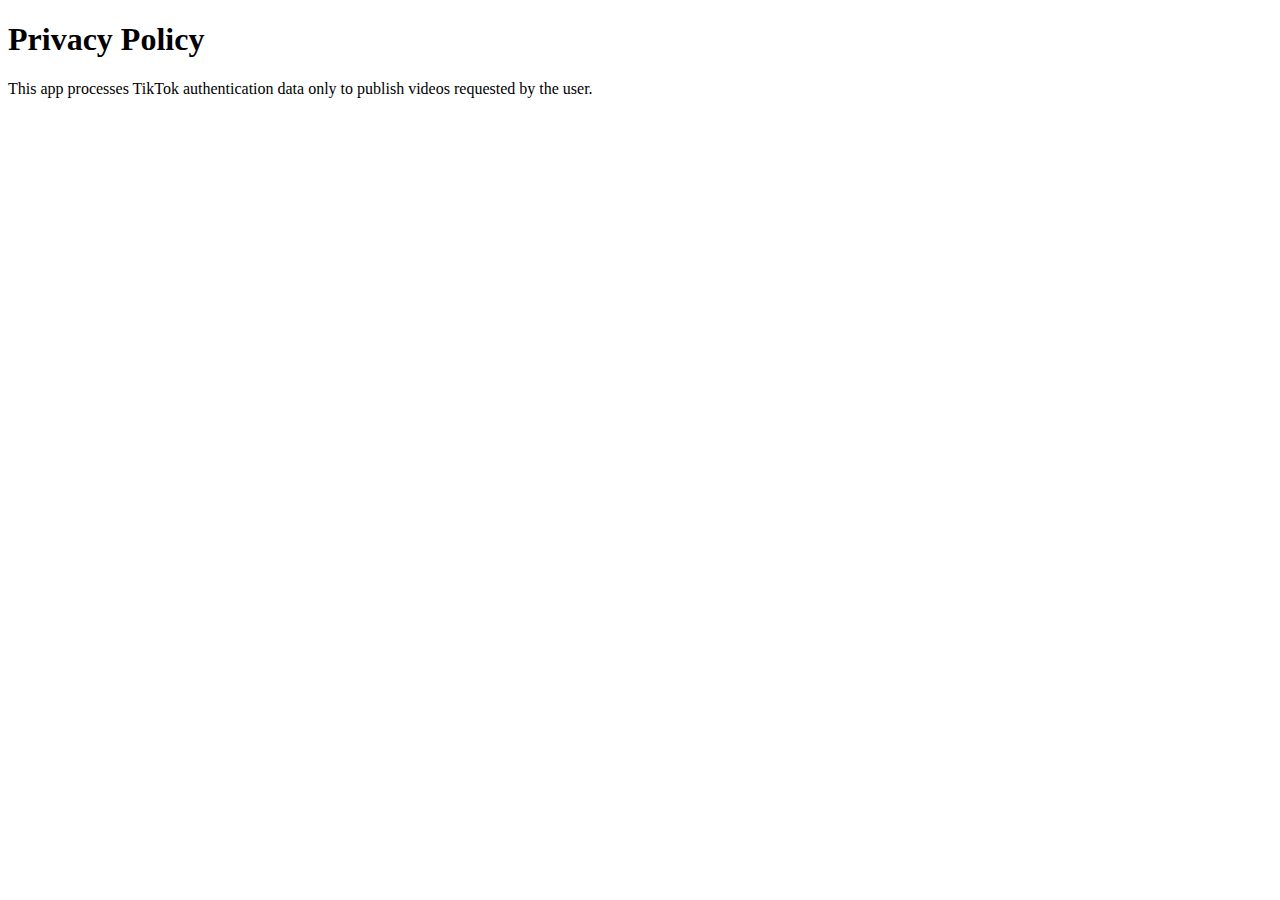
<file: privacy.html>
<!doctype html><html><head><meta charset="utf-8"><title>Privacy Policy</title></head><body><h1>Privacy Policy</h1><p>This app processes TikTok authentication data only to publish videos requested by the user.</p></body></html>
</file>
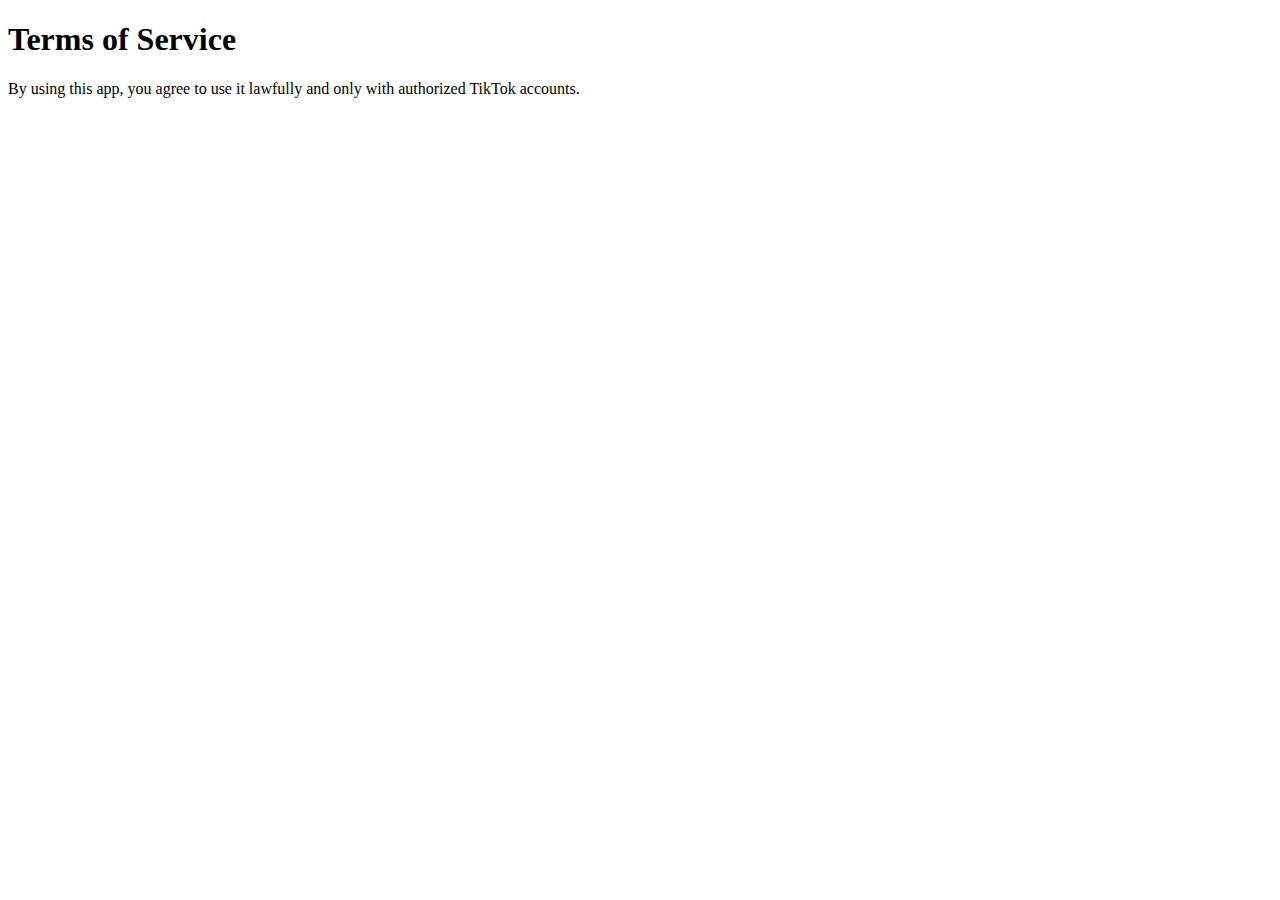
<file: terms.html>
<!doctype html><html><head><meta charset="utf-8"><title>Terms of Service</title></head><body><h1>Terms of Service</h1><p>By using this app, you agree to use it lawfully and only with authorized TikTok accounts.</p></body></html>
</file>
